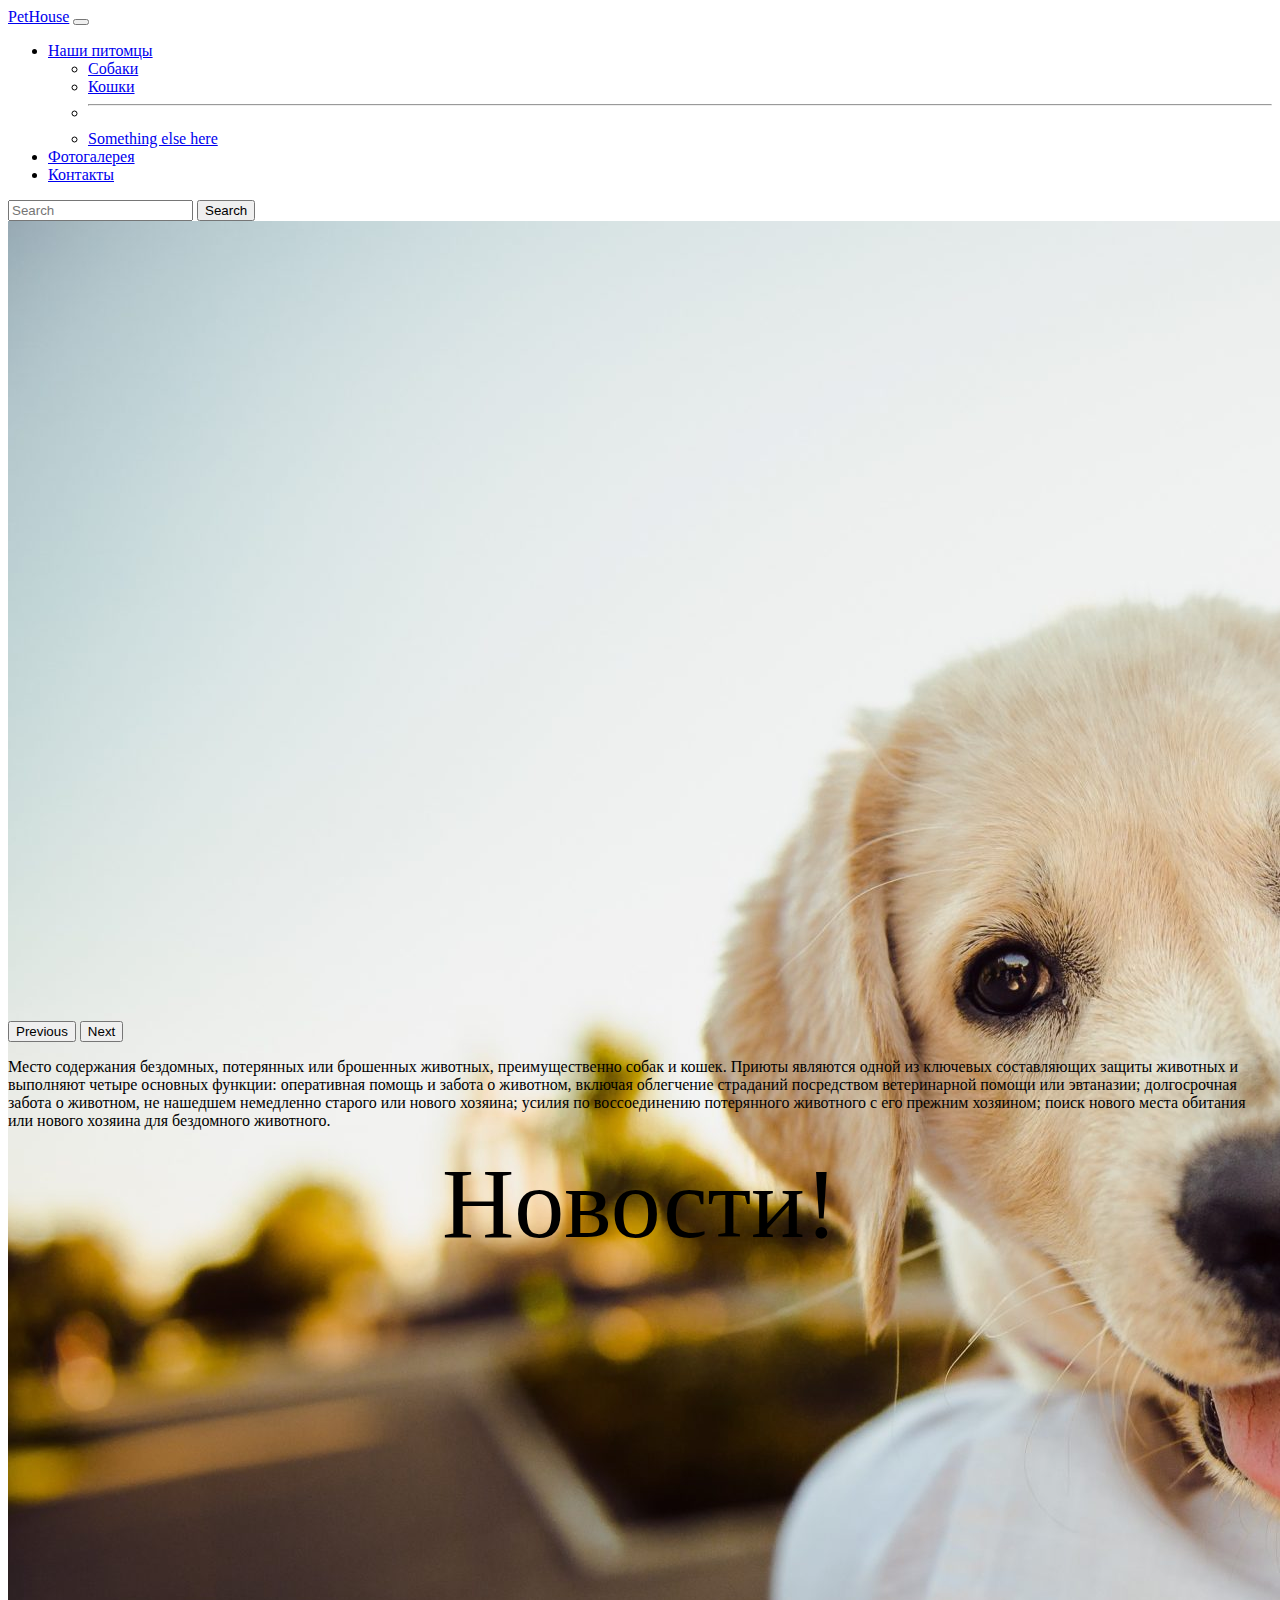
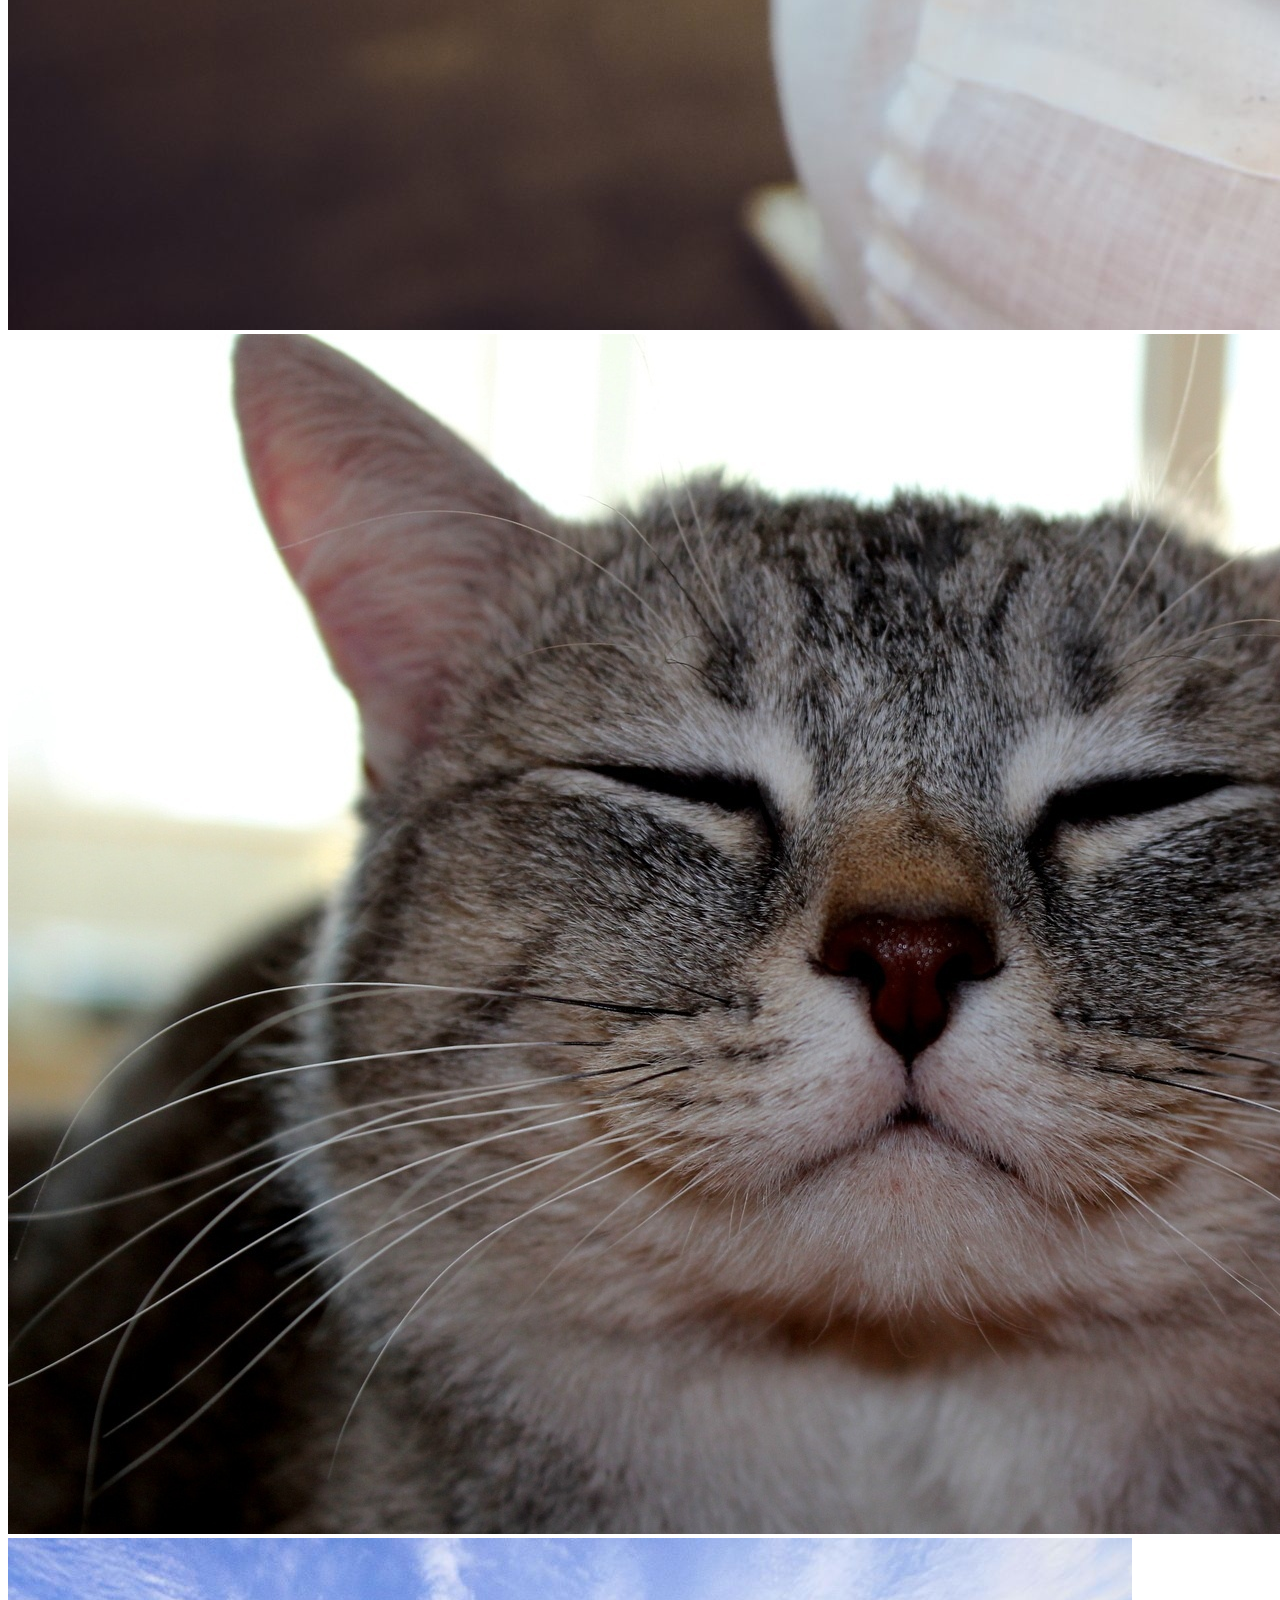
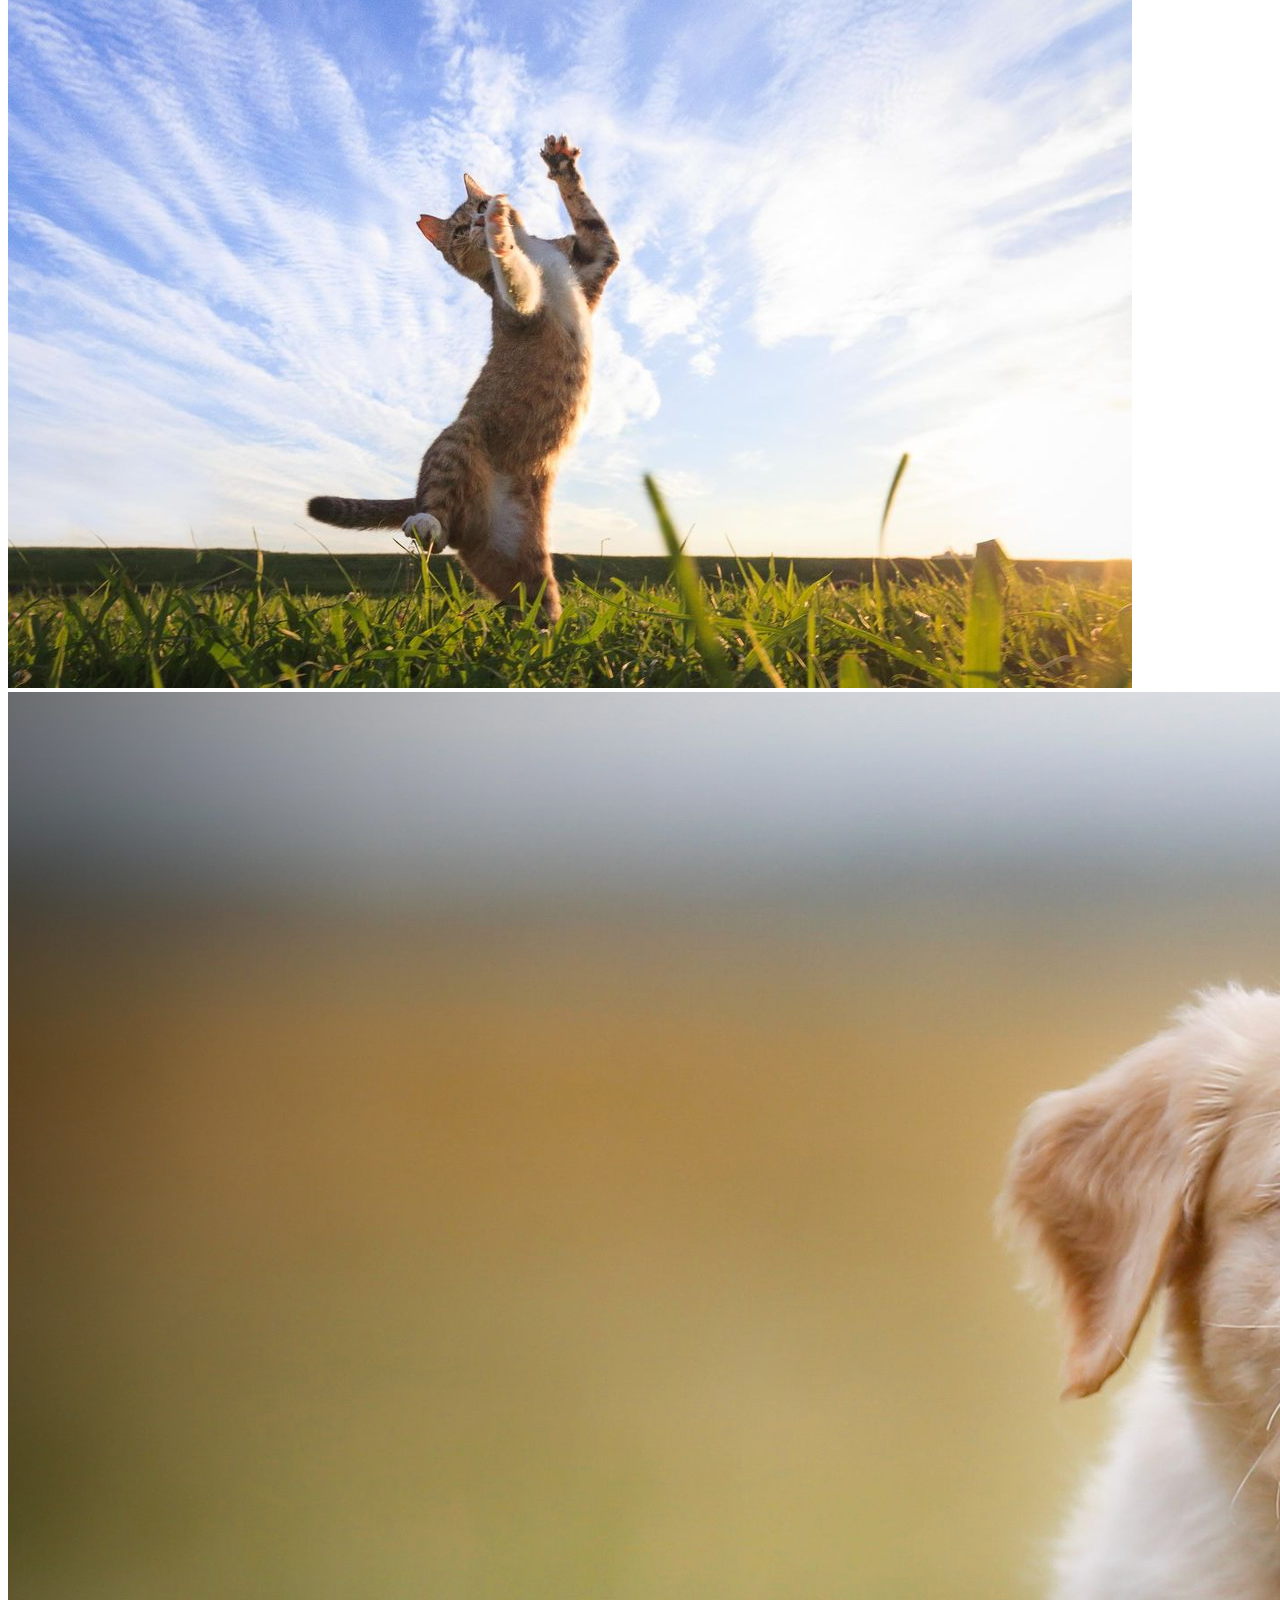
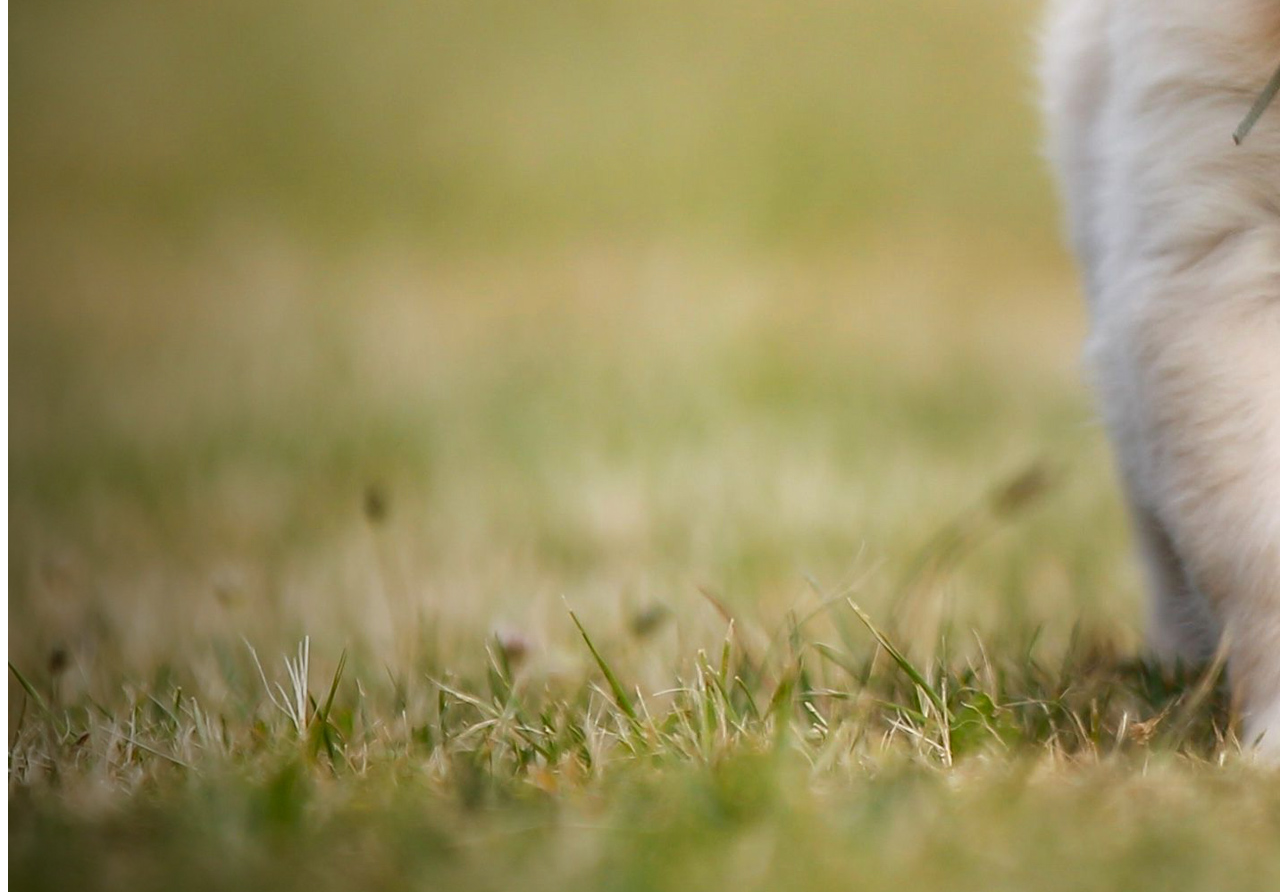
<file: index.html>
<!doctype html>
<html lang="en">
  <head>
    <!-- Required meta tags -->
    <meta charset="utf-8">
    <meta name="viewport" content="width=device-width, initial-scale=1">

    <!-- Bootstrap CSS -->
    <link href="https://cdn.jsdelivr.net/npm/bootstrap@5.1.3/dist/css/bootstrap.min.css" rel="stylesheet" integrity="sha384-1BmE4kWBq78iYhFldvKuhfTAU6auU8tT94WrHftjDbrCEXSU1oBoqyl2QvZ6jIW3" crossorigin="anonymous">
    <link rel="stylesheet" href="css/style.css">
    <title>Hello, world!</title>
  </head>
  <body>
    <div class="container">
        <nav class="navbar navbar-expand-lg navbar-light bg-light">
            <div class="container-fluid">
              <a class="navbar-brand" href="index.html">PetHouse</a>
              <button class="navbar-toggler" type="button" data-bs-toggle="collapse" data-bs-target="#navbarSupportedContent" aria-controls="navbarSupportedContent" aria-expanded="false" aria-label="Toggle navigation">
                <span class="navbar-toggler-icon"></span>
              </button>
              <div class="collapse navbar-collapse" id="navbarSupportedContent">
                <ul class="navbar-nav me-auto mb-2 mb-lg-0">

                    <li class="nav-item dropdown">
                        <a class="nav-link dropdown-toggle" href="#" id="navbarDropdown" role="button" data-bs-toggle="dropdown" aria-expanded="false">
                          Наши питомцы
                        </a>
                        <ul class="dropdown-menu" aria-labelledby="navbarDropdown">
                          <li><a class="dropdown-item" href="dogs.html">Собаки</a></li>
                          <li><a class="dropdown-item" href="cats.html">Кошки</a></li>
                          <li><hr class="dropdown-divider"></li>
                          <li><a class="dropdown-item" href="#">Something else here</a></li>
                        </ul>
                      </li>
                  <li class="nav-item">
                    <a class="nav-link " aria-current="page" href="fotos.html">Фотогалерея</a>
                  </li>
                  <li class="nav-item">
                    <a class="nav-link" href="contact.html">Контакты</a>
                  </li>

                </ul>
                <form class="d-flex">
                  <input class="form-control me-2" type="search" placeholder="Search" aria-label="Search">
                  <button class="btn btn-outline-success" type="submit">Search</button>
                </form>
              </div>
            </div>
          </nav>
    </div>

    <div id="carusel" class="container">
        <div id="carouselExampleControls" class="carousel  slide" data-bs-ride="carousel">
            <div class="carousel-inner col-11 ">
              <div class="carousel-item active carousel">
                <img src="img/banner/1.jpg" class="d-block w-800 h-300 " alt="...">
              </div>
              <div class="carousel-item carousel">
                <img src="img/banner/2.jpg" class="d-block w-800 h-300 " alt="...">
              </div>
              <div class="carousel-item">
                <img src="img/banner/3.jpg" class="d-block w-800 h-300 " alt="...">
              </div>
              <div class="carousel-item">
                <img src="img/4.jpg" class="d-block w-100" alt="...">
              </div>
            </div>
            <button class="carousel-control-prev" type="button" data-bs-target="#carouselExampleControls" data-bs-slide="prev">
              <span class="carousel-control-prev-icon" aria-hidden="true"></span>
              <span class="visually-hidden">Previous</span>
            </button>
            <button class="carousel-control-next" type="button" data-bs-target="#carouselExampleControls" data-bs-slide="next">
              <span class="carousel-control-next-icon" aria-hidden="true"></span>
              <span class="visually-hidden">Next</span>
            </button>
          </div>
    </div>

    <div class="container top5px">
      <div class="row">
        <div class="alert alert-success col-11" role="alert">
          <p>
            Место содержания бездомных, потерянных или брошенных животных, преимущественно собак и кошек.
             Приюты являются одной из ключевых составляющих защиты животных и выполняют четыре основных функции:
              оперативная помощь и забота о животном, включая облегчение страданий посредством ветеринарной помощи или эвтаназии;
               долгосрочная забота о животном, не нашедшем немедленно старого или нового хозяина;
                усилия по воссоединению потерянного животного с его прежним хозяином;
             поиск нового места обитания или нового хозяина для бездомного животного.
          </p>
        </div>
   
      </div>
    </div>
    
    <div class="container">
      <div class="row">
        <div class="alert alert-primary news" role="alert">
          Новости!
        </div>
      </div>
      <div class="row ">
          <div class="player">
              <iframe width="1200" height="315" 
                src="https://www.youtube.com/embed/Bluxbh9CaQ0"
                 title="YouTube video player" frameborder="0" 
                 allow="accelerometer; autoplay; clipboard-write; encrypted-media; gyroscope; picture-in-picture" 
                 allowfullscreen></iframe>
          </div>
      </div>
      <div class="row">

      </div>

    </div>

    <script src="https://cdn.jsdelivr.net/npm/bootstrap@5.1.3/dist/js/bootstrap.bundle.min.js" integrity="sha384-ka7Sk0Gln4gmtz2MlQnikT1wXgYsOg+OMhuP+IlRH9sENBO0LRn5q+8nbTov4+1p" crossorigin="anonymous"></script>

    
  </body>
</html>
</file>
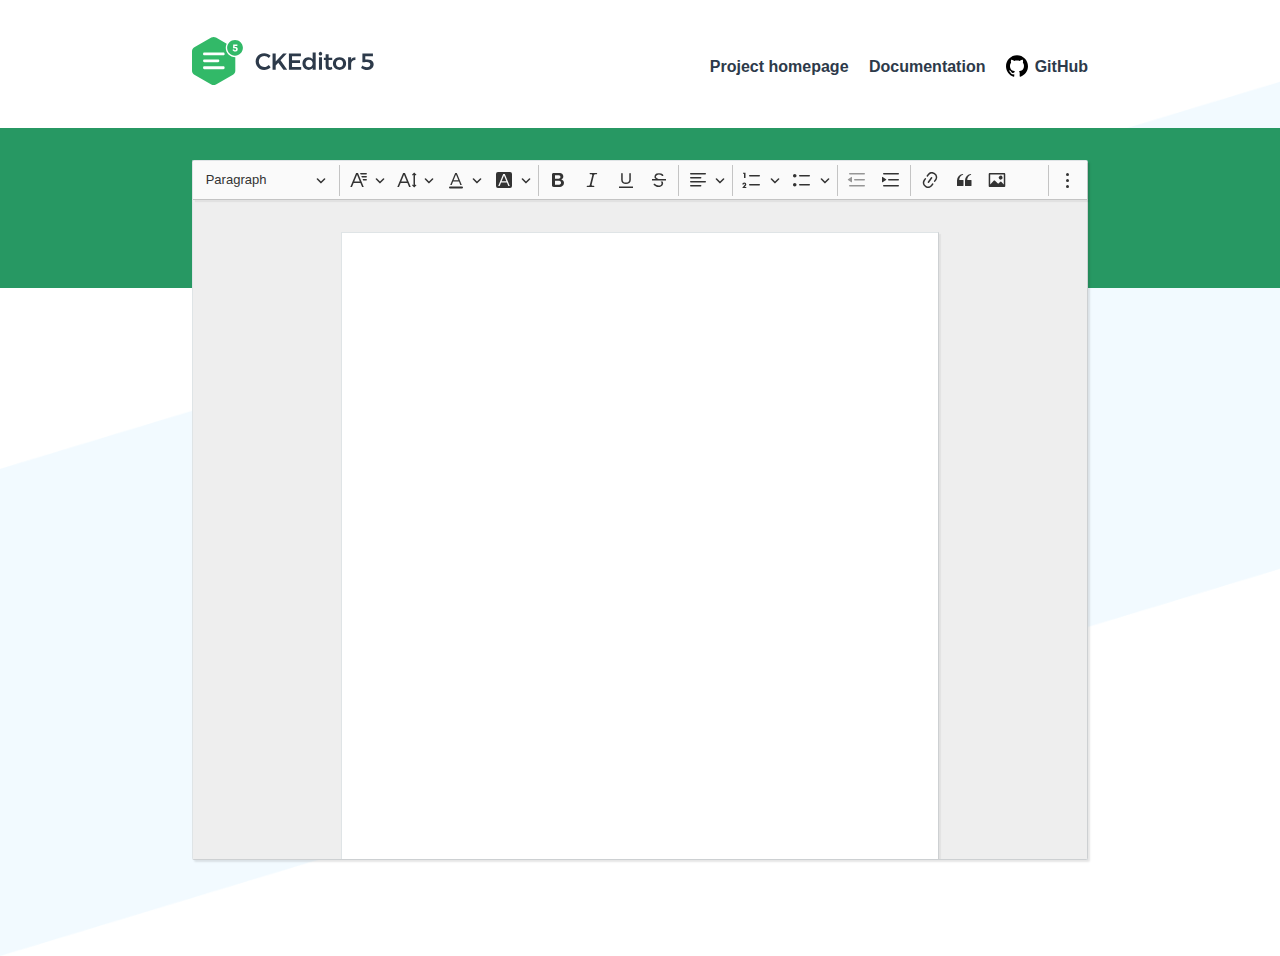
<file: ckeditor5/index.html>
<!DOCTYPE html>
<!--
Copyright (c) 2003-2019, CKSource - Frederico Knabben. All rights reserved.
For licensing, see LICENSE.md or https://ckeditor.com/legal/ckeditor-oss-license
-->
<html lang="en">
<head>
	<meta charset="utf-8">
	<meta name="viewport" content="width=device-width, initial-scale=1.0, maximum-scale=1.0" />
	<link type="text/css" href="sample/css/sample.css" rel="stylesheet" media="screen" />
	<title>CKEditor 5 – document editor build sample</title>
</head>
<body>

<header>
	<div class="centered">
		<h1><a href="https://ckeditor.com/ckeditor-5"><img src="sample/img/logo.svg" alt="CKEditor 5 rich text editor" /></a></h1>

		<input type="checkbox" id="menu-toggle" />
		<label for="menu-toggle"></label>
		  
		<nav>
			<ul>
				<li><a href="https://ckeditor.com/ckeditor-5">Project homepage</a></li>
				<li><a href="https://ckeditor.com/docs/">Documentation</a></li>
				<li><a href="https://github.com/ckeditor/ckeditor5">GitHub</a></li>
			</ul>
		</nav>
	</div>
</header>

<main>
	<div class="message">

	</div>
	<div class="centered">
		<div class="document-editor">
			<div class="toolbar-container"></div>
			<div class="content-container">
				<div id="editor">
					
					
					
				</div>
			</div>
		</div>

		<div id="references">
			

			


		
		</div>
	</div>
</main>


<script src="ckeditor.js"></script>

<script>
	DecoupledEditor
		.create( document.querySelector( '#editor' ), {
			// toolbar: [ 'heading', '|', 'bold', 'italic', 'link' ]
		} )
		.then( editor => {
			const toolbarContainer = document.querySelector( 'main .toolbar-container' );

			toolbarContainer.prepend( editor.ui.view.toolbar.element );

			window.editor = editor;
		} )
		.catch( err => {
			console.error( err.stack );
		} );
</script>

</body>
</html>
</file>
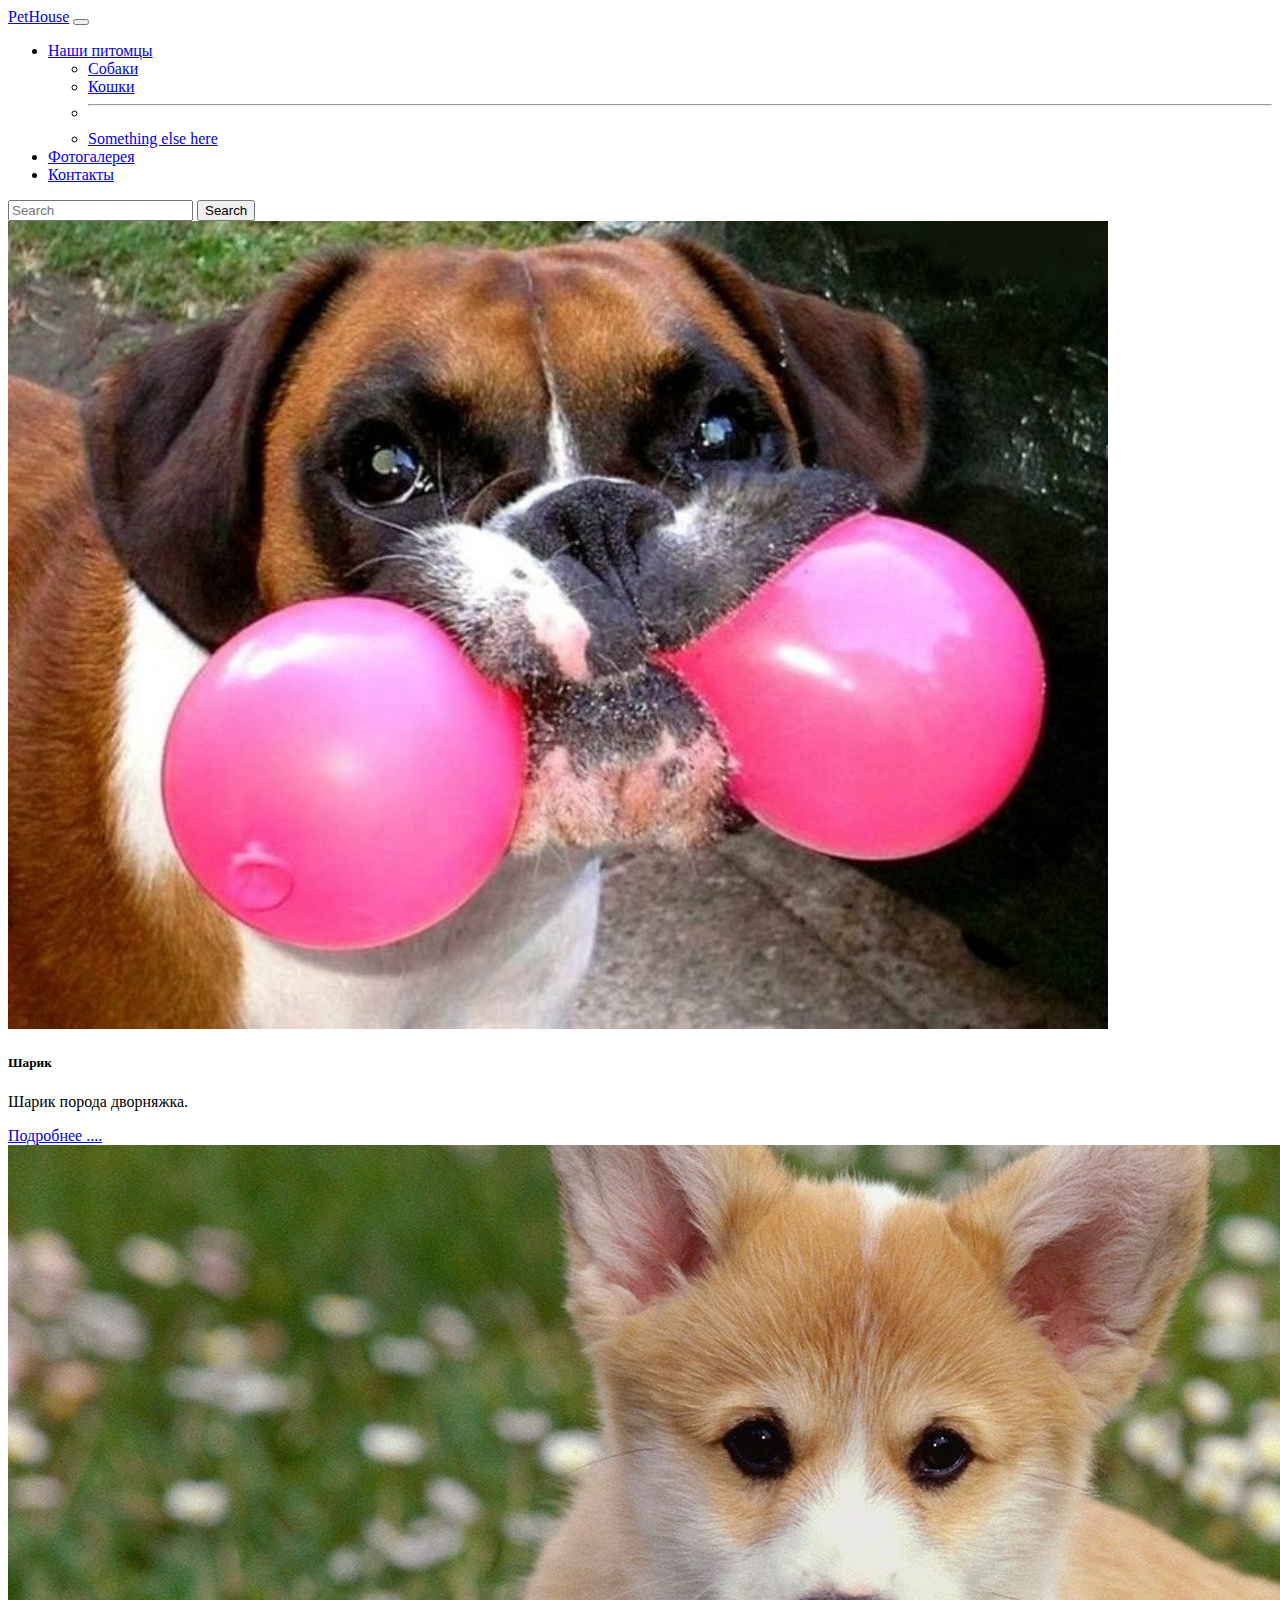
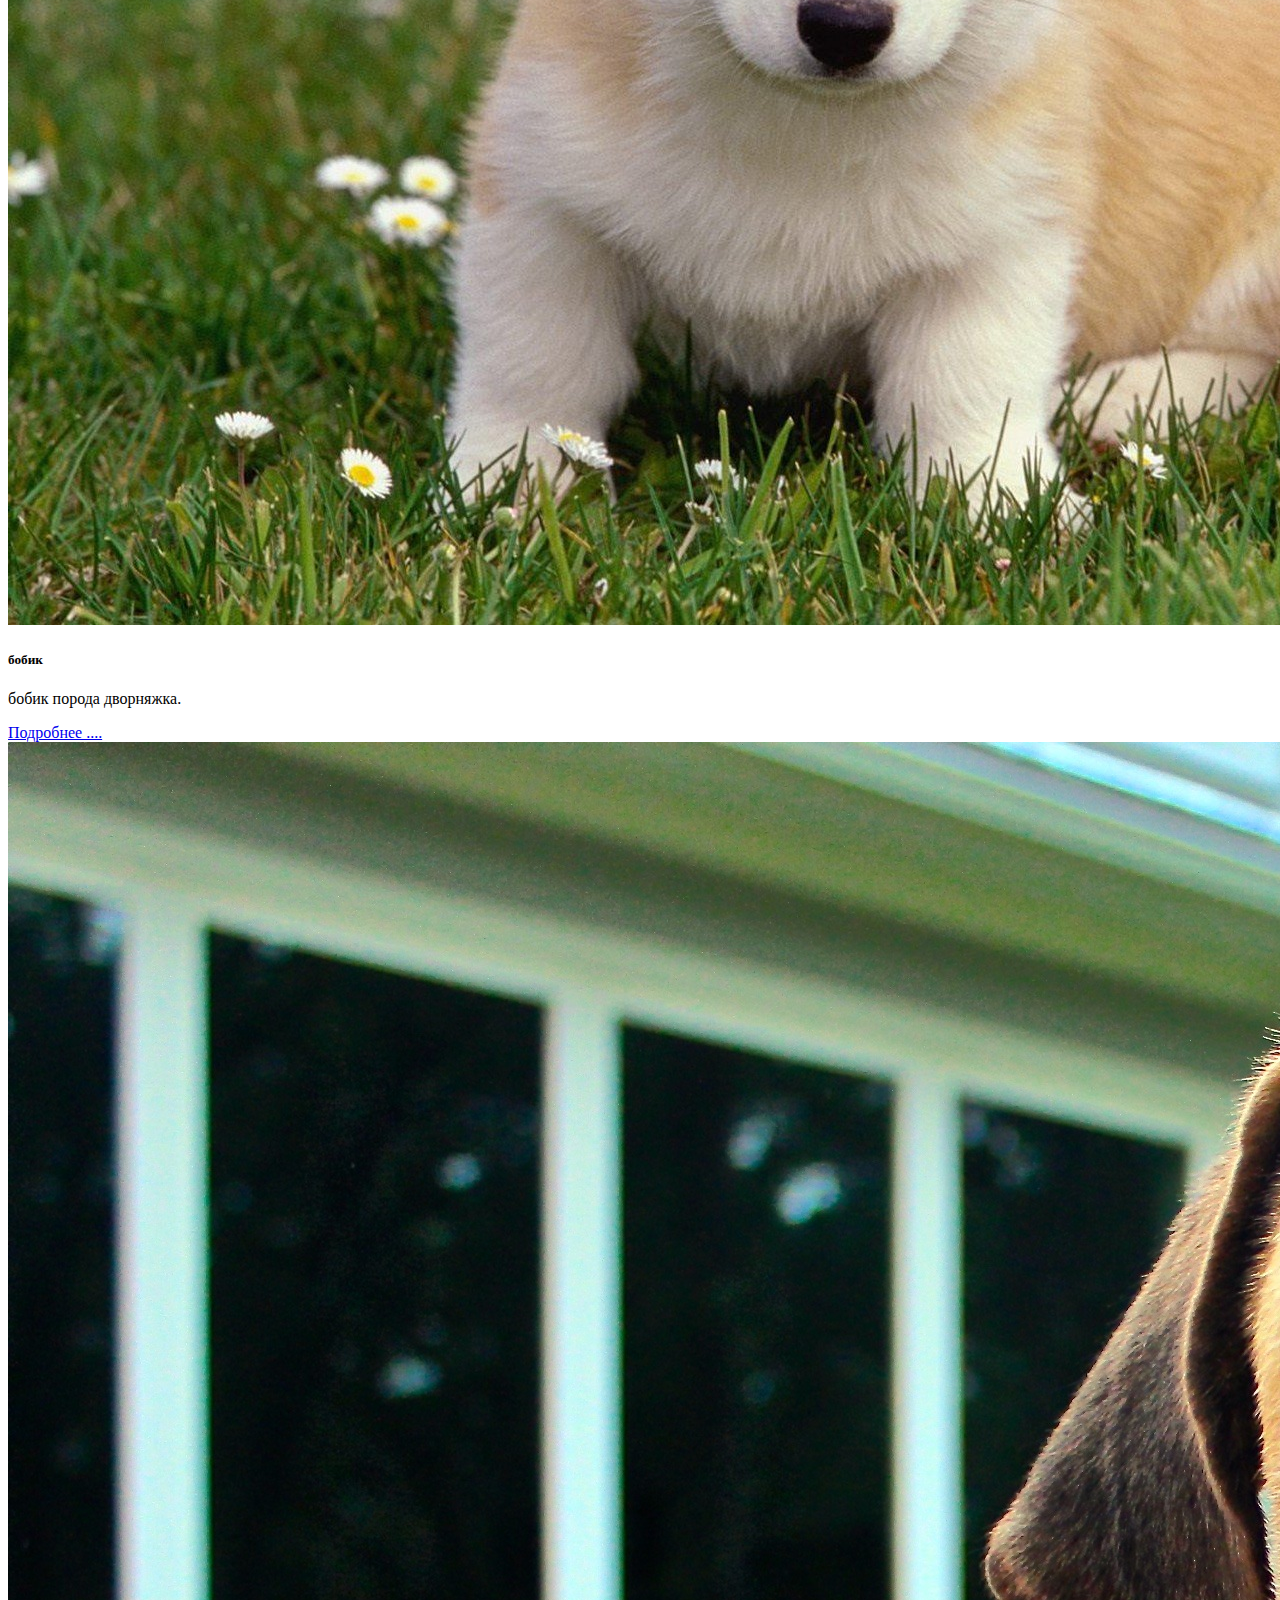
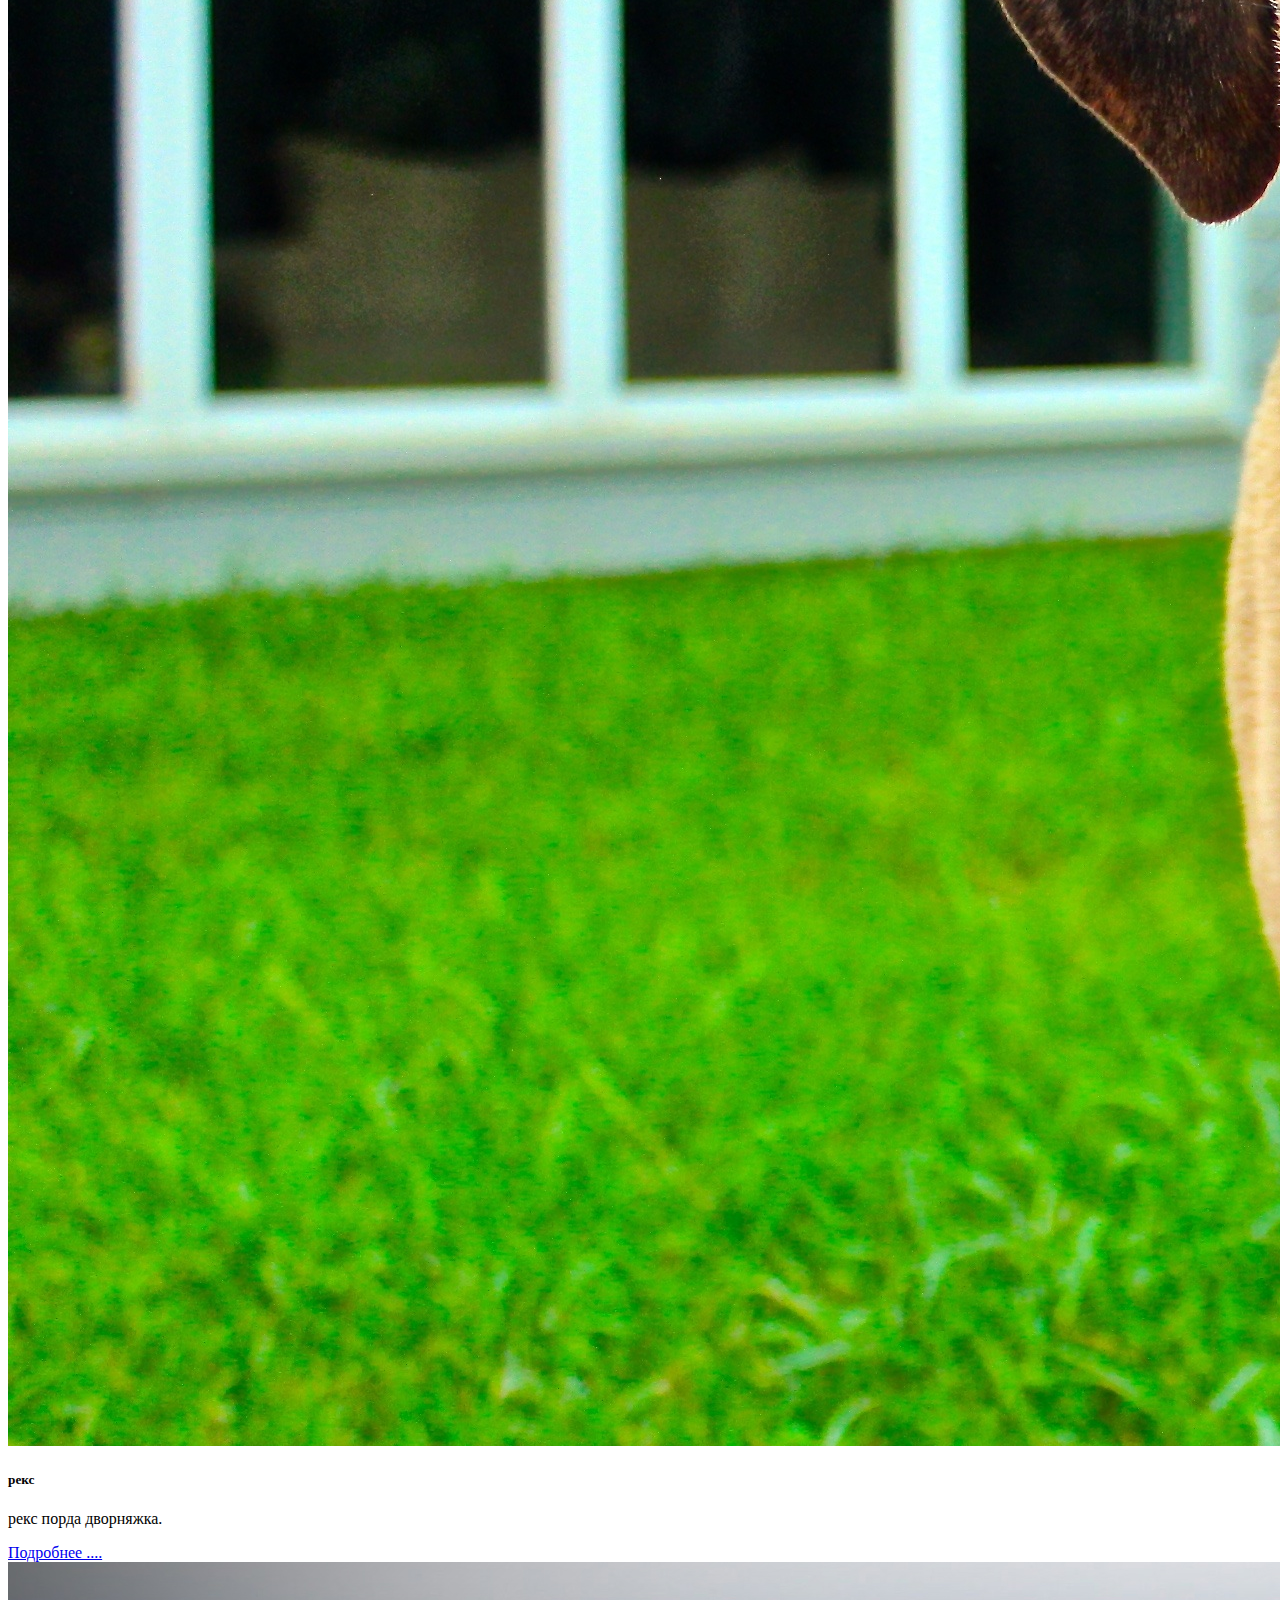
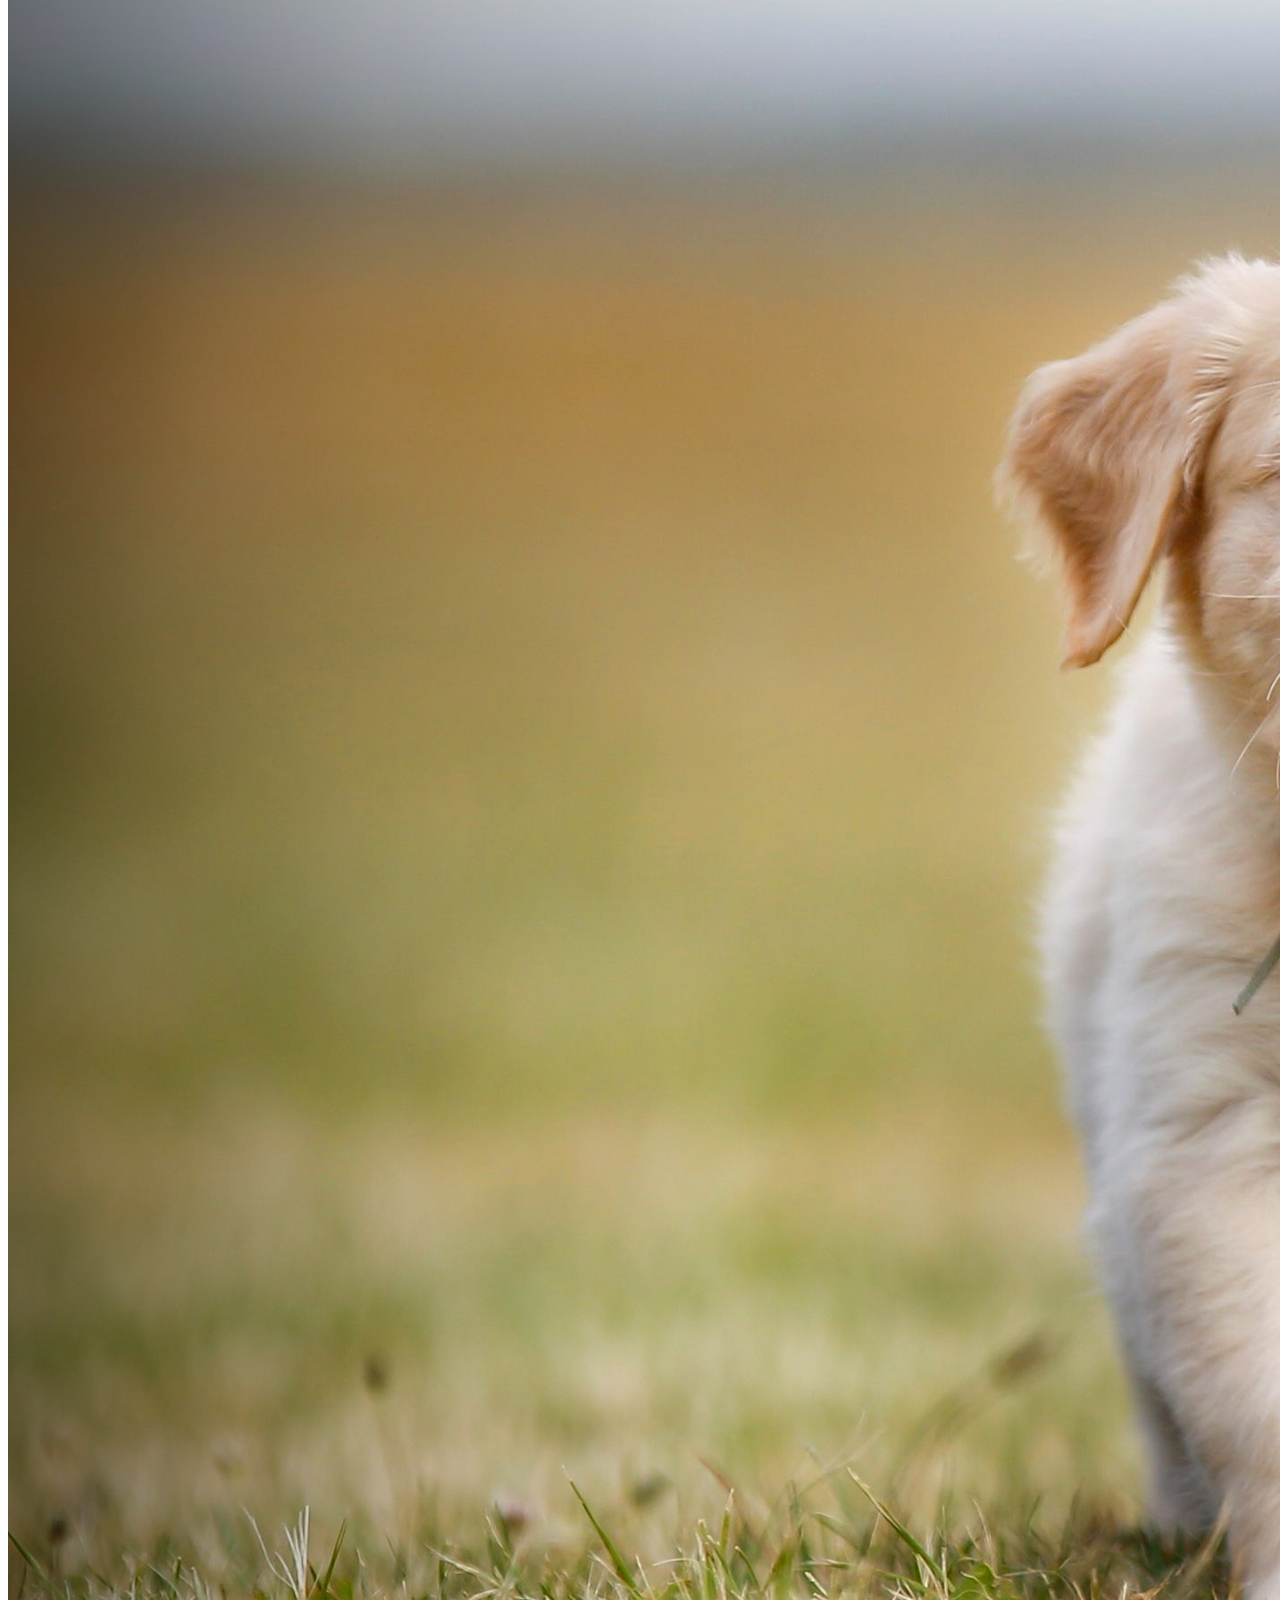
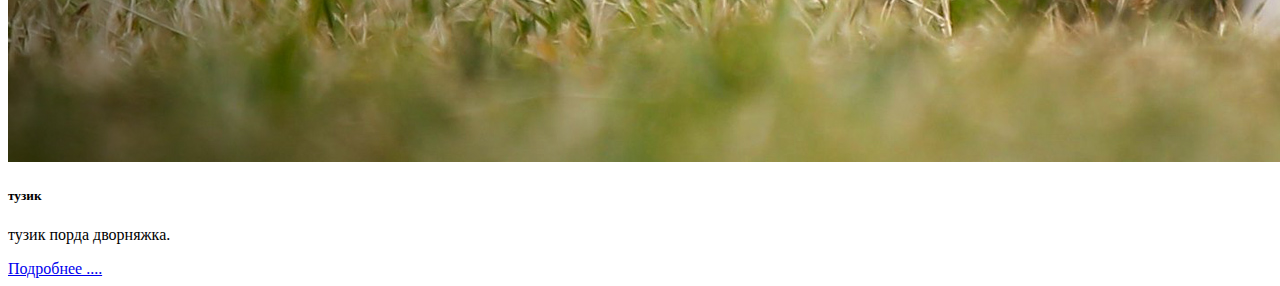
<file: dogs.html>
<!doctype html>
<html lang="en">
  <head>
    <!-- Required meta tags -->
    <meta charset="utf-8">
    <meta name="viewport" content="width=device-width, initial-scale=1">

    <!-- Bootstrap CSS -->
    <link href="https://cdn.jsdelivr.net/npm/bootstrap@5.1.3/dist/css/bootstrap.min.css" rel="stylesheet" integrity="sha384-1BmE4kWBq78iYhFldvKuhfTAU6auU8tT94WrHftjDbrCEXSU1oBoqyl2QvZ6jIW3" crossorigin="anonymous">
    <link rel="stylesheet" href="css/dogs.css">
    <title>Hello, world!</title>
  </head>
  <body>
    <div class="container">
        <nav class="navbar navbar-expand-lg navbar-light bg-light">
            <div class="container-fluid">
              <a class="navbar-brand" href="index.html">PetHouse</a>
              <button class="navbar-toggler" type="button" data-bs-toggle="collapse" data-bs-target="#navbarSupportedContent" aria-controls="navbarSupportedContent" aria-expanded="false" aria-label="Toggle navigation">
                <span class="navbar-toggler-icon"></span>
              </button>
              <div class="collapse navbar-collapse" id="navbarSupportedContent">
                <ul class="navbar-nav me-auto mb-2 mb-lg-0">

                    <li class="nav-item dropdown">
                        <a class="nav-link dropdown-toggle" href="#" id="navbarDropdown" role="button" data-bs-toggle="dropdown" aria-expanded="false">
                          Наши питомцы
                        </a>
                        <ul class="dropdown-menu" aria-labelledby="navbarDropdown">
                          <li><a class="dropdown-item" href="dogs.html">Собаки</a></li>
                          <li><a class="dropdown-item" href="cats.html">Кошки</a></li>
                          <li><hr class="dropdown-divider"></li>
                          <li><a class="dropdown-item" href="#">Something else here</a></li>
                        </ul>
                      </li>
                  <li class="nav-item">
                    <a class="nav-link " aria-current="page" href="fotos.html">Фотогалерея</a>
                  </li>
                  <li class="nav-item">
                    <a class="nav-link" href="contact.html">Контакты</a>
                  </li>

                </ul>
                <form class="d-flex">
                  <input class="form-control me-2" type="search" placeholder="Search" aria-label="Search">
                  <button class="btn btn-outline-success" type="submit">Search</button>
                </form>
              </div>
            </div>
          </nav>

    </div>

<div class="container">
  <div class="card" style="width: 25rem;">
    <img src="img\dogs\sharik\1.jpg" class="card-img-top" alt="...">
    <div class="card-body">
      <h5 class="card-title">Шарик</h5>
      <p class="card-text">Шарик порода дворняжка.</p>
      <a href="dogs/sharik.html" class="btn btn-primary">Подробнее ....</a>
    </div>
  </div>
  <div class="card" style="width: 25rem;">
    <img src="img\1.jpg" class="card-img-top" alt="...">
    <div class="card-body">
      <h5 class="card-title">бобик</h5>
      <p class="card-text">бобик порода дворняжка.</p>
      <a href="dogs/bobik.html" class="btn btn-primary">Подробнее ....</a>
    </div>
  </div>
  <div class="card" style="width:25rem;">
    <img src="img\3.jpg" class="card-img-top" alt="...">
    <div class="card-body">
      <h5 class="card-title">рекс</h5>
      <p class="card-text">рекс порда дворняжка.</p>
      <a href="dogs/reks.html" class="btn btn-primary">Подробнее ....</a>
    </div>
  </div>
  <div class="card" style="width: 25rem;">
    <img src="img\4.jpg" class="card-img-top" alt="...">
    <div class="card-body">
      <h5 class="card-title">тузик</h5>
      <p class="card-text">тузик порда дворняжка.</p>
      <a href="dogs/tusik.html" class="btn btn-primary">Подробнее ....</a>
    </div>
  </div> 
</div>

   
    <script src="https://cdn.jsdelivr.net/npm/bootstrap@5.1.3/dist/js/bootstrap.bundle.min.js" integrity="sha384-ka7Sk0Gln4gmtz2MlQnikT1wXgYsOg+OMhuP+IlRH9sENBO0LRn5q+8nbTov4+1p" crossorigin="anonymous"></script>
  </body>
</html>
</file>
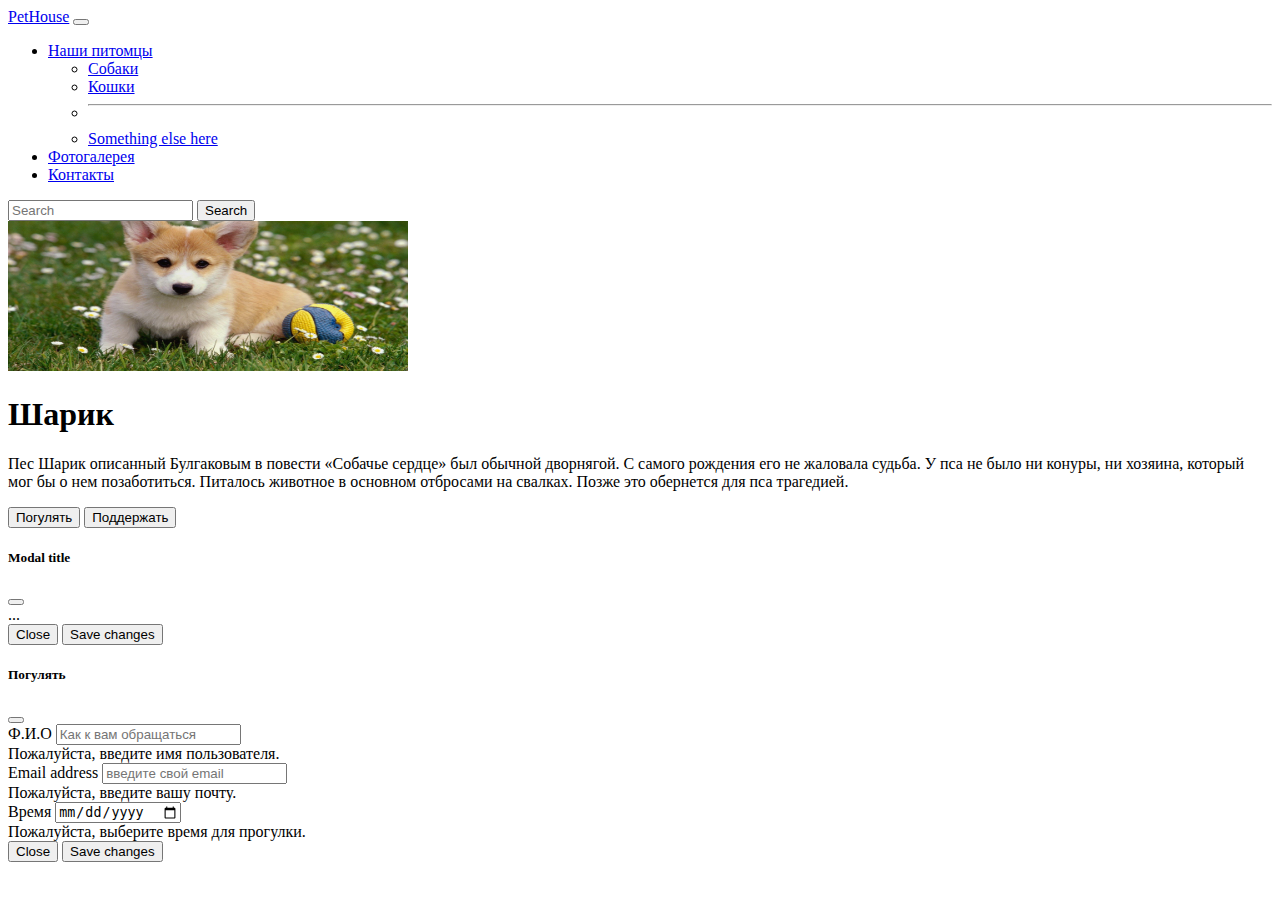
<file: dogs/bobik.html>
<!doctype html>
<html lang="en">
  <head>
    <!-- Required meta tags -->
    <meta charset="utf-8">
    <meta name="viewport" content="width=device-width, initial-scale=1">

    <!-- Bootstrap CSS -->
    <link href="https://cdn.jsdelivr.net/npm/bootstrap@5.1.3/dist/css/bootstrap.min.css" rel="stylesheet" integrity="sha384-1BmE4kWBq78iYhFldvKuhfTAU6auU8tT94WrHftjDbrCEXSU1oBoqyl2QvZ6jIW3" crossorigin="anonymous">
    <link rel="stylesheet" href="../css/dogs.css">
    
    <title>Hello, world!</title>
  </head>
  <body>
    <div class="container">
        <nav class="navbar navbar-expand-lg navbar-light bg-light">
            <div class="container-fluid">
              <a class="navbar-brand" href="../index.html">PetHouse</a>
              <button class="navbar-toggler" type="button" data-bs-toggle="collapse" data-bs-target="#navbarSupportedContent" aria-controls="navbarSupportedContent" aria-expanded="false" aria-label="Toggle navigation">
                <span class="navbar-toggler-icon"></span>
              </button>
              <div class="collapse navbar-collapse" id="navbarSupportedContent">
                <ul class="navbar-nav me-auto mb-2 mb-lg-0">

                    <li class="nav-item dropdown">
                        <a class="nav-link dropdown-toggle" href="#" id="navbarDropdown" role="button" data-bs-toggle="dropdown" aria-expanded="false">
                          Наши питомцы
                        </a>
                        <ul class="dropdown-menu" aria-labelledby="navbarDropdown">
                          <li><a class="dropdown-item" href="../dogs.html">Собаки</a></li>
                          <li><a class="dropdown-item" href="../cats.html">Кошки</a></li>
                          <li><hr class="dropdown-divider"></li>
                          <li><a class="dropdown-item" href="#">Something else here</a></li>
                        </ul>
                      </li>
                  <li class="nav-item">
                    <a class="nav-link " aria-current="page" href="fotos.html">Фотогалерея</a>
                  </li>
                  <li class="nav-item">
                    <a class="nav-link" href="../contact.html">Контакты</a>
                  </li>

                </ul>
                <form class="d-flex">
                  <input class="form-control me-2" type="search" placeholder="Search" aria-label="Search">
                  <button class="btn btn-outline-success" type="submit">Search</button>
                </form>
              </div>
            </div>
          </nav>

    </div>

<div class="container">
    <div class="row">
        <div class="col-4">
          <img class="fotocardDog" src="../img/1.jpg" alt="">
        </div>
        <div class="col-8">
          <h1>Шарик</h1>
          <p>
            Пес Шарик описанный Булгаковым в повести «Собачье сердце» 
            был обычной дворнягой. С самого рождения его не жаловала судьба.
             У пса не было ни конуры, ни хозяина, 
             который мог бы о нем позаботиться. Питалось животное в основном
              отбросами на свалках. Позже это обернется для пса трагедией.
          </p>
        </div>
    </div>

    <div class="row">
      <col-3 class=" colin">
      <button type="button" class="btn btn-primary"  data-bs-toggle="modal" data-bs-target="#Modal1">
        Погулять</button> 
    </col-3>
    <col-3 class="colin">
    <button type="button" class="btn btn-primary" data-bs-toggle="modal" data-bs-target="#Modal2">Поддержать</button>
    </col-3>
    </div>

    <!-- Modal поддержать-->
    <div class="modal fade" id="Modal2" tabindex="-1" aria-labelledby="ModalLabel2" aria-hidden="true">
      <div class="modal-dialog">
        <div class="modal-content">
          <div class="modal-header">
            <h5 class="modal-title" id="exampleModalLabel">Modal title</h5>
            <button type="button" class="btn-close" data-bs-dismiss="modal" aria-label="Close"></button>
          </div>
          <div class="modal-body">
            ...
          </div>
          <div class="modal-footer">
            <button type="button" class="btn btn-secondary" data-bs-dismiss="modal">Close</button>
            <button type="button" class="btn btn-primary">Save changes</button>
          </div>
        </div>
      </div>
    </div>

       <!-- Modal погулять-->
       <div class="modal fade" id="Modal1" tabindex="-1" aria-labelledby="ModalLabel1" aria-hidden="true">
        <div class="modal-dialog">
          <div class="modal-content">
            <div class="modal-header">
              <h5 class="modal-title" id="exampleModalLabel">Погулять</h5>
              <button type="button" class="btn-close" data-bs-dismiss="modal" aria-label="Close"></button>
            </div>
            <form method="post" action="https://yandex.ru">
            <div class="modal-body">
                
                  <div class="mb-3">
                    <label for="exampleFormControlInput1" class="form-label">Ф.И.О</label>
                    <input type="text" class="form-control" id="fio" required placeholder="Как к вам обращаться">
                    <div class="invalid-feedback">
                      Пожалуйста, введите имя пользователя.
                    </div>
                  </div>

                  <div class="mb-3">
                    <label for="exampleFormControlInput1" class="form-label">Email address</label>
                    <input type="email" class="form-control" id="useremail" placeholder="введите свой email">
                    <div class="invalid-feedback">
                      Пожалуйста, введите вашу почту.
                    </div>
                  </div>

                  <div class="mb-3">
                    <label for="exampleFormControlInput1" class="form-label">Время</label>
                    <input type="date" class="form-control" id="usertime">
                    <div class="invalid-feedback">
                      Пожалуйста, выберите время для прогулки.
                    </div>
                  </div>             

            </div>
            <div class="modal-footer">
              <button type="button" class="btn btn-secondary" data-bs-dismiss="modal">Close</button>
              <button type="submit" class="btn btn-primary">Save changes</button>
            </div>
          </form>
          </div>
        </div>
      </div>
</div>





   
    <script src="https://cdn.jsdelivr.net/npm/bootstrap@5.1.3/dist/js/bootstrap.bundle.min.js" integrity="sha384-ka7Sk0Gln4gmtz2MlQnikT1wXgYsOg+OMhuP+IlRH9sENBO0LRn5q+8nbTov4+1p" crossorigin="anonymous"></script>
  </body>
</html>
</file>
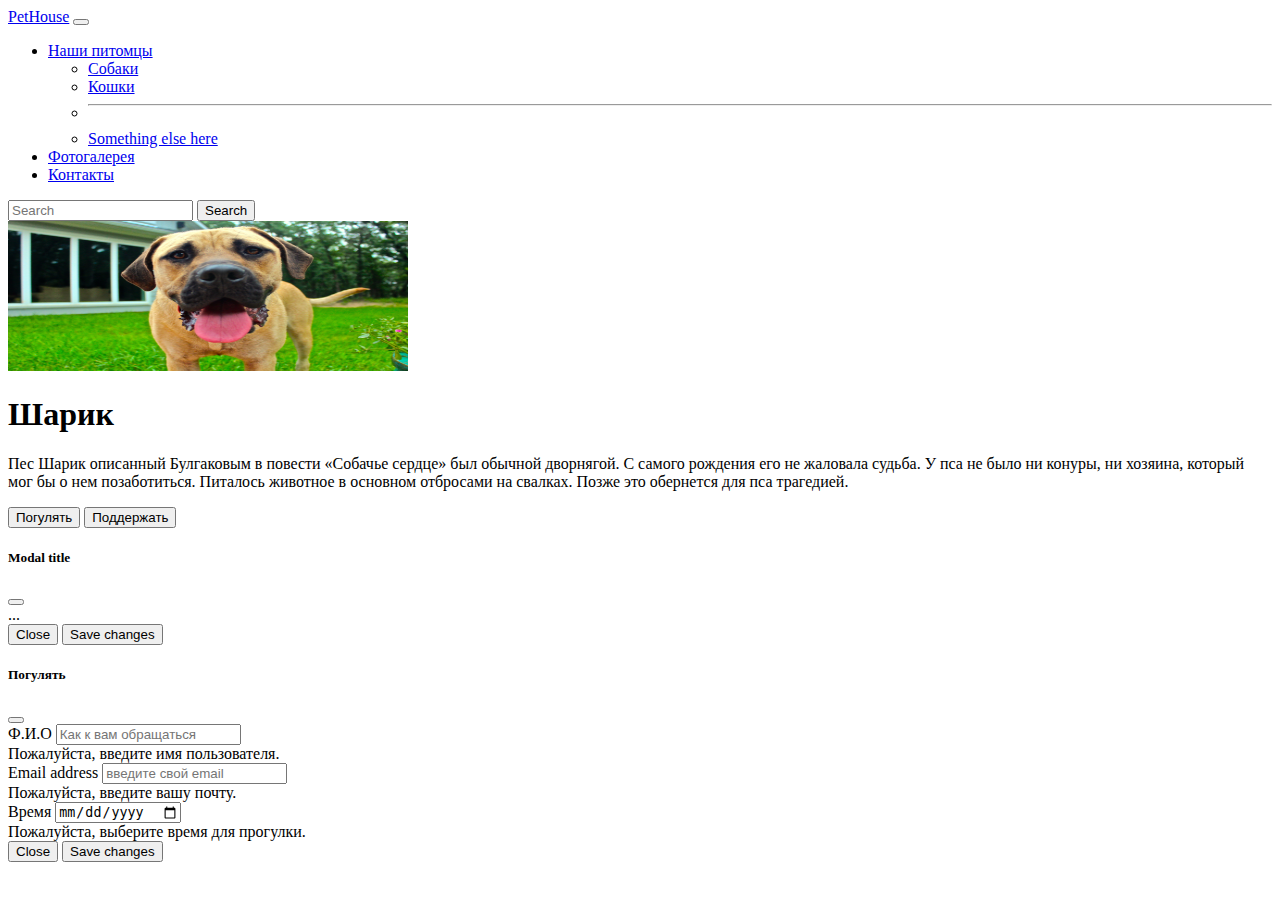
<file: dogs/reks.html>
<!doctype html>
<html lang="en">
  <head>
    <!-- Required meta tags -->
    <meta charset="utf-8">
    <meta name="viewport" content="width=device-width, initial-scale=1">

    <!-- Bootstrap CSS -->
    <link href="https://cdn.jsdelivr.net/npm/bootstrap@5.1.3/dist/css/bootstrap.min.css" rel="stylesheet" integrity="sha384-1BmE4kWBq78iYhFldvKuhfTAU6auU8tT94WrHftjDbrCEXSU1oBoqyl2QvZ6jIW3" crossorigin="anonymous">
    <link rel="stylesheet" href="../css/dogs.css">
    
    <title>Hello, world!</title>
  </head>
  <body>
    <div class="container">
        <nav class="navbar navbar-expand-lg navbar-light bg-light">
            <div class="container-fluid">
              <a class="navbar-brand" href="../index.html">PetHouse</a>
              <button class="navbar-toggler" type="button" data-bs-toggle="collapse" data-bs-target="#navbarSupportedContent" aria-controls="navbarSupportedContent" aria-expanded="false" aria-label="Toggle navigation">
                <span class="navbar-toggler-icon"></span>
              </button>
              <div class="collapse navbar-collapse" id="navbarSupportedContent">
                <ul class="navbar-nav me-auto mb-2 mb-lg-0">

                    <li class="nav-item dropdown">
                        <a class="nav-link dropdown-toggle" href="#" id="navbarDropdown" role="button" data-bs-toggle="dropdown" aria-expanded="false">
                          Наши питомцы
                        </a>
                        <ul class="dropdown-menu" aria-labelledby="navbarDropdown">
                          <li><a class="dropdown-item" href="../dogs.html">Собаки</a></li>
                          <li><a class="dropdown-item" href="../cats.html">Кошки</a></li>
                          <li><hr class="dropdown-divider"></li>
                          <li><a class="dropdown-item" href="#">Something else here</a></li>
                        </ul>
                      </li>
                  <li class="nav-item">
                    <a class="nav-link " aria-current="page" href="fotos.html">Фотогалерея</a>
                  </li>
                  <li class="nav-item">
                    <a class="nav-link" href="../contact.html">Контакты</a>
                  </li>

                </ul>
                <form class="d-flex">
                  <input class="form-control me-2" type="search" placeholder="Search" aria-label="Search">
                  <button class="btn btn-outline-success" type="submit">Search</button>
                </form>
              </div>
            </div>
          </nav>

    </div>

<div class="container">
    <div class="row">
        <div class="col-4">
          <img class="fotocardDog" src="../img/3.jpg" alt="">
        </div>
        <div class="col-8">
          <h1>Шарик</h1>
          <p>
            Пес Шарик описанный Булгаковым в повести «Собачье сердце» 
            был обычной дворнягой. С самого рождения его не жаловала судьба.
             У пса не было ни конуры, ни хозяина, 
             который мог бы о нем позаботиться. Питалось животное в основном
              отбросами на свалках. Позже это обернется для пса трагедией.
          </p>
        </div>
    </div>

    <div class="row">
      <col-3 class=" colin">
      <button type="button" class="btn btn-primary"  data-bs-toggle="modal" data-bs-target="#Modal1">
        Погулять</button> 
    </col-3>
    <col-3 class="colin">
    <button type="button" class="btn btn-primary" data-bs-toggle="modal" data-bs-target="#Modal2">Поддержать</button>
    </col-3>
    </div>

    <!-- Modal поддержать-->
    <div class="modal fade" id="Modal2" tabindex="-1" aria-labelledby="ModalLabel2" aria-hidden="true">
      <div class="modal-dialog">
        <div class="modal-content">
          <div class="modal-header">
            <h5 class="modal-title" id="exampleModalLabel">Modal title</h5>
            <button type="button" class="btn-close" data-bs-dismiss="modal" aria-label="Close"></button>
          </div>
          <div class="modal-body">
            ...
          </div>
          <div class="modal-footer">
            <button type="button" class="btn btn-secondary" data-bs-dismiss="modal">Close</button>
            <button type="button" class="btn btn-primary">Save changes</button>
          </div>
        </div>
      </div>
    </div>

       <!-- Modal погулять-->
       <div class="modal fade" id="Modal1" tabindex="-1" aria-labelledby="ModalLabel1" aria-hidden="true">
        <div class="modal-dialog">
          <div class="modal-content">
            <div class="modal-header">
              <h5 class="modal-title" id="exampleModalLabel">Погулять</h5>
              <button type="button" class="btn-close" data-bs-dismiss="modal" aria-label="Close"></button>
            </div>
            <form method="post" action="https://yandex.ru">
            <div class="modal-body">
                
                  <div class="mb-3">
                    <label for="exampleFormControlInput1" class="form-label">Ф.И.О</label>
                    <input type="text" class="form-control" id="fio" required placeholder="Как к вам обращаться">
                    <div class="invalid-feedback">
                      Пожалуйста, введите имя пользователя.
                    </div>
                  </div>

                  <div class="mb-3">
                    <label for="exampleFormControlInput1" class="form-label">Email address</label>
                    <input type="email" class="form-control" id="useremail" placeholder="введите свой email">
                    <div class="invalid-feedback">
                      Пожалуйста, введите вашу почту.
                    </div>
                  </div>

                  <div class="mb-3">
                    <label for="exampleFormControlInput1" class="form-label">Время</label>
                    <input type="date" class="form-control" id="usertime">
                    <div class="invalid-feedback">
                      Пожалуйста, выберите время для прогулки.
                    </div>
                  </div>             

            </div>
            <div class="modal-footer">
              <button type="button" class="btn btn-secondary" data-bs-dismiss="modal">Close</button>
              <button type="submit" class="btn btn-primary">Save changes</button>
            </div>
          </form>
          </div>
        </div>
      </div>
</div>





   
    <script src="https://cdn.jsdelivr.net/npm/bootstrap@5.1.3/dist/js/bootstrap.bundle.min.js" integrity="sha384-ka7Sk0Gln4gmtz2MlQnikT1wXgYsOg+OMhuP+IlRH9sENBO0LRn5q+8nbTov4+1p" crossorigin="anonymous"></script>
  </body>
</html>
</file>
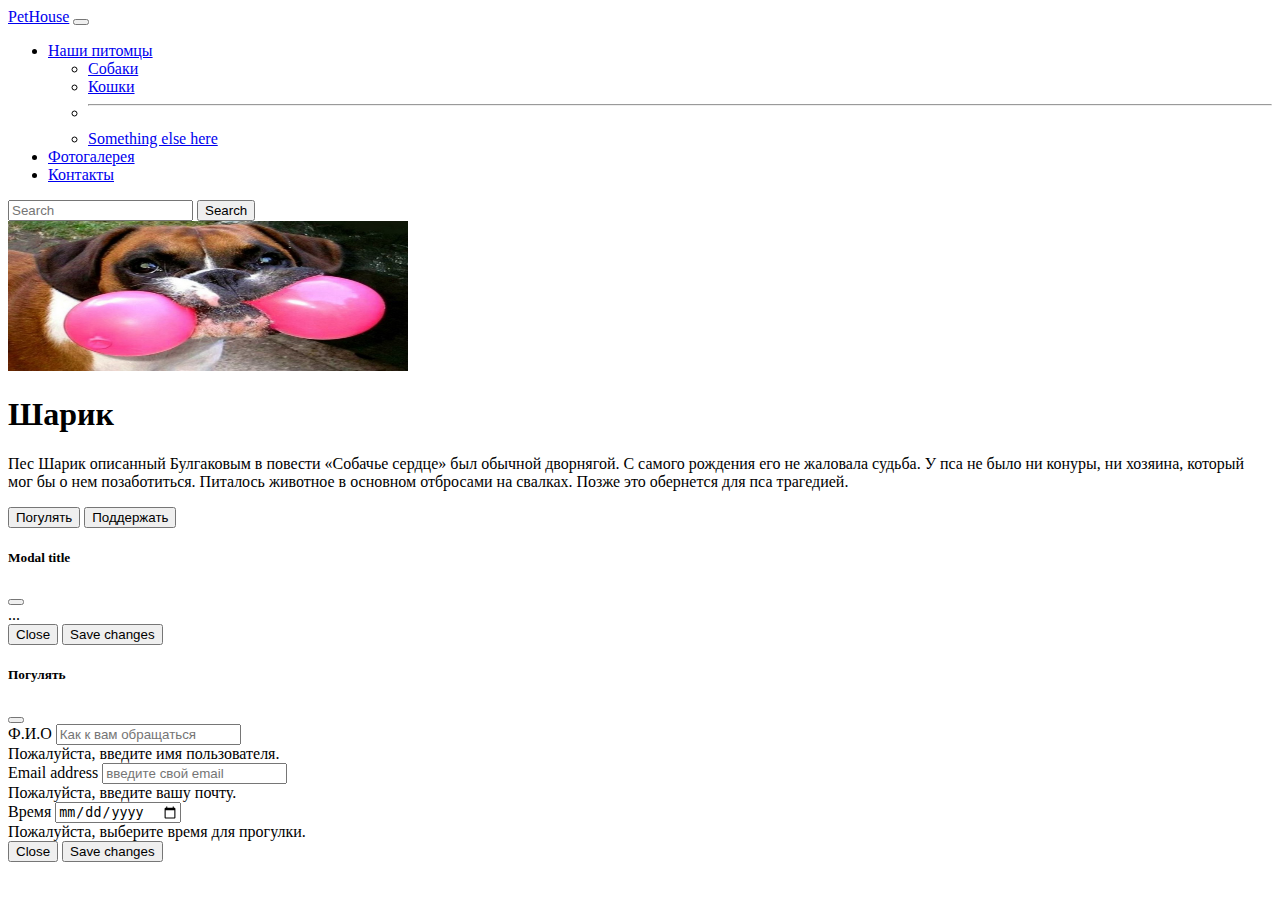
<file: dogs/sharik.html>
<!doctype html>
<html lang="en">
  <head>
    <!-- Required meta tags -->
    <meta charset="utf-8">
    <meta name="viewport" content="width=device-width, initial-scale=1">

    <!-- Bootstrap CSS -->
    <link href="https://cdn.jsdelivr.net/npm/bootstrap@5.1.3/dist/css/bootstrap.min.css" rel="stylesheet" integrity="sha384-1BmE4kWBq78iYhFldvKuhfTAU6auU8tT94WrHftjDbrCEXSU1oBoqyl2QvZ6jIW3" crossorigin="anonymous">
    <link rel="stylesheet" href="../css/dogs.css">
    
    <title>Hello, world!</title>
  </head>
  <body>
    <div class="container">
        <nav class="navbar navbar-expand-lg navbar-light bg-light">
            <div class="container-fluid">
              <a class="navbar-brand" href="../index.html">PetHouse</a>
              <button class="navbar-toggler" type="button" data-bs-toggle="collapse" data-bs-target="#navbarSupportedContent" aria-controls="navbarSupportedContent" aria-expanded="false" aria-label="Toggle navigation">
                <span class="navbar-toggler-icon"></span>
              </button>
              <div class="collapse navbar-collapse" id="navbarSupportedContent">
                <ul class="navbar-nav me-auto mb-2 mb-lg-0">

                    <li class="nav-item dropdown">
                        <a class="nav-link dropdown-toggle" href="#" id="navbarDropdown" role="button" data-bs-toggle="dropdown" aria-expanded="false">
                          Наши питомцы
                        </a>
                        <ul class="dropdown-menu" aria-labelledby="navbarDropdown">
                          <li><a class="dropdown-item" href="../dogs.html">Собаки</a></li>
                          <li><a class="dropdown-item" href="../cats.html">Кошки</a></li>
                          <li><hr class="dropdown-divider"></li>
                          <li><a class="dropdown-item" href="#">Something else here</a></li>
                        </ul>
                      </li>
                  <li class="nav-item">
                    <a class="nav-link " aria-current="page" href="fotos.html">Фотогалерея</a>
                  </li>
                  <li class="nav-item">
                    <a class="nav-link" href="../contact.html">Контакты</a>
                  </li>

                </ul>
                <form class="d-flex">
                  <input class="form-control me-2" type="search" placeholder="Search" aria-label="Search">
                  <button class="btn btn-outline-success" type="submit">Search</button>
                </form>
              </div>
            </div>
          </nav>

    </div>

<div class="container">
    <div class="row">
        <div class="col-4">
          <img class="fotocardDog" src="../img/dogs/sharik/1.jpg" alt="">
        </div>
        <div class="col-8">
          <h1>Шарик</h1>
          <p>
            Пес Шарик описанный Булгаковым в повести «Собачье сердце» 
            был обычной дворнягой. С самого рождения его не жаловала судьба.
             У пса не было ни конуры, ни хозяина, 
             который мог бы о нем позаботиться. Питалось животное в основном
              отбросами на свалках. Позже это обернется для пса трагедией.
          </p>
        </div>
    </div>

    <div class="row">
      <col-3 class=" colin">
      <button type="button" class="btn btn-primary"  data-bs-toggle="modal" data-bs-target="#Modal1">
        Погулять</button> 
    </col-3>
    <col-3 class="colin">
    <button type="button" class="btn btn-primary" data-bs-toggle="modal" data-bs-target="#Modal2">Поддержать</button>
    </col-3>
    </div>

    <!-- Modal поддержать-->
    <div class="modal fade" id="Modal2" tabindex="-1" aria-labelledby="ModalLabel2" aria-hidden="true">
      <div class="modal-dialog">
        <div class="modal-content">
          <div class="modal-header">
            <h5 class="modal-title" id="exampleModalLabel">Modal title</h5>
            <button type="button" class="btn-close" data-bs-dismiss="modal" aria-label="Close"></button>
          </div>
          <div class="modal-body">
            ...
          </div>
          <div class="modal-footer">
            <button type="button" class="btn btn-secondary" data-bs-dismiss="modal">Close</button>
            <button type="button" class="btn btn-primary">Save changes</button>
          </div>
        </div>
      </div>
    </div>

       <!-- Modal погулять-->
       <div class="modal fade" id="Modal1" tabindex="-1" aria-labelledby="ModalLabel1" aria-hidden="true">
        <div class="modal-dialog">
          <div class="modal-content">
            <div class="modal-header">
              <h5 class="modal-title" id="exampleModalLabel">Погулять</h5>
              <button type="button" class="btn-close" data-bs-dismiss="modal" aria-label="Close"></button>
            </div>
            <form method="post" action="https://yandex.ru">
            <div class="modal-body">
                
                  <div class="mb-3">
                    <label for="exampleFormControlInput1" class="form-label">Ф.И.О</label>
                    <input type="text" class="form-control" id="fio" required placeholder="Как к вам обращаться">
                    <div class="invalid-feedback">
                      Пожалуйста, введите имя пользователя.
                    </div>
                  </div>

                  <div class="mb-3">
                    <label for="exampleFormControlInput1" class="form-label">Email address</label>
                    <input type="email" class="form-control" id="useremail" placeholder="введите свой email">
                    <div class="invalid-feedback">
                      Пожалуйста, введите вашу почту.
                    </div>
                  </div>

                  <div class="mb-3">
                    <label for="exampleFormControlInput1" class="form-label">Время</label>
                    <input type="date" class="form-control" id="usertime">
                    <div class="invalid-feedback">
                      Пожалуйста, выберите время для прогулки.
                    </div>
                  </div>             

            </div>
            <div class="modal-footer">
              <button type="button" class="btn btn-secondary" data-bs-dismiss="modal">Close</button>
              <button type="submit" class="btn btn-primary">Save changes</button>
            </div>
          </form>
          </div>
        </div>
      </div>
</div>





   
    <script src="https://cdn.jsdelivr.net/npm/bootstrap@5.1.3/dist/js/bootstrap.bundle.min.js" integrity="sha384-ka7Sk0Gln4gmtz2MlQnikT1wXgYsOg+OMhuP+IlRH9sENBO0LRn5q+8nbTov4+1p" crossorigin="anonymous"></script>
  </body>
</html>
</file>
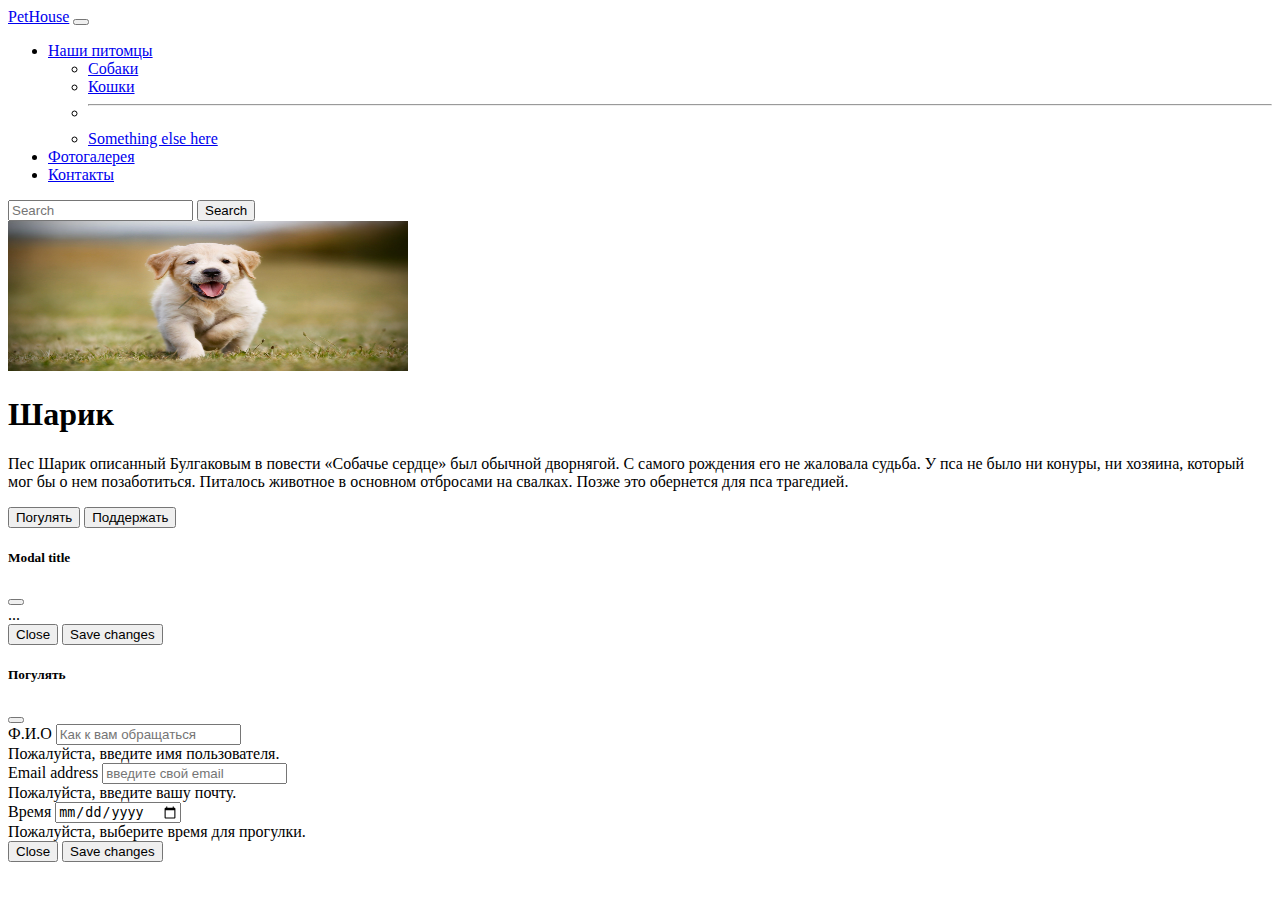
<file: dogs/tusik.html>
<!doctype html>
<html lang="en">
  <head>
    <!-- Required meta tags -->
    <meta charset="utf-8">
    <meta name="viewport" content="width=device-width, initial-scale=1">

    <!-- Bootstrap CSS -->
    <link href="https://cdn.jsdelivr.net/npm/bootstrap@5.1.3/dist/css/bootstrap.min.css" rel="stylesheet" integrity="sha384-1BmE4kWBq78iYhFldvKuhfTAU6auU8tT94WrHftjDbrCEXSU1oBoqyl2QvZ6jIW3" crossorigin="anonymous">
    <link rel="stylesheet" href="../css/dogs.css">
    
    <title>Hello, world!</title>
  </head>
  <body>
    <div class="container">
        <nav class="navbar navbar-expand-lg navbar-light bg-light">
            <div class="container-fluid">
              <a class="navbar-brand" href="../index.html">PetHouse</a>
              <button class="navbar-toggler" type="button" data-bs-toggle="collapse" data-bs-target="#navbarSupportedContent" aria-controls="navbarSupportedContent" aria-expanded="false" aria-label="Toggle navigation">
                <span class="navbar-toggler-icon"></span>
              </button>
              <div class="collapse navbar-collapse" id="navbarSupportedContent">
                <ul class="navbar-nav me-auto mb-2 mb-lg-0">

                    <li class="nav-item dropdown">
                        <a class="nav-link dropdown-toggle" href="#" id="navbarDropdown" role="button" data-bs-toggle="dropdown" aria-expanded="false">
                          Наши питомцы
                        </a>
                        <ul class="dropdown-menu" aria-labelledby="navbarDropdown">
                          <li><a class="dropdown-item" href="../dogs.html">Собаки</a></li>
                          <li><a class="dropdown-item" href="../cats.html">Кошки</a></li>
                          <li><hr class="dropdown-divider"></li>
                          <li><a class="dropdown-item" href="#">Something else here</a></li>
                        </ul>
                      </li>
                  <li class="nav-item">
                    <a class="nav-link " aria-current="page" href="fotos.html">Фотогалерея</a>
                  </li>
                  <li class="nav-item">
                    <a class="nav-link" href="../contact.html">Контакты</a>
                  </li>

                </ul>
                <form class="d-flex">
                  <input class="form-control me-2" type="search" placeholder="Search" aria-label="Search">
                  <button class="btn btn-outline-success" type="submit">Search</button>
                </form>
              </div>
            </div>
          </nav>

    </div>

<div class="container">
    <div class="row">
        <div class="col-4">
          <img class="fotocardDog" src="../img/4.jpg" alt="">
        </div>
        <div class="col-8">
          <h1>Шарик</h1>
          <p>
            Пес Шарик описанный Булгаковым в повести «Собачье сердце» 
            был обычной дворнягой. С самого рождения его не жаловала судьба.
             У пса не было ни конуры, ни хозяина, 
             который мог бы о нем позаботиться. Питалось животное в основном
              отбросами на свалках. Позже это обернется для пса трагедией.
          </p>
        </div>
    </div>

    <div class="row">
      <col-3 class=" colin">
      <button type="button" class="btn btn-primary"  data-bs-toggle="modal" data-bs-target="#Modal1">
        Погулять</button> 
    </col-3>
    <col-3 class="colin">
    <button type="button" class="btn btn-primary" data-bs-toggle="modal" data-bs-target="#Modal2">Поддержать</button>
    </col-3>
    </div>

    <!-- Modal поддержать-->
    <div class="modal fade" id="Modal2" tabindex="-1" aria-labelledby="ModalLabel2" aria-hidden="true">
      <div class="modal-dialog">
        <div class="modal-content">
          <div class="modal-header">
            <h5 class="modal-title" id="exampleModalLabel">Modal title</h5>
            <button type="button" class="btn-close" data-bs-dismiss="modal" aria-label="Close"></button>
          </div>
          <div class="modal-body">
            ...
          </div>
          <div class="modal-footer">
            <button type="button" class="btn btn-secondary" data-bs-dismiss="modal">Close</button>
            <button type="button" class="btn btn-primary">Save changes</button>
          </div>
        </div>
      </div>
    </div>

       <!-- Modal погулять-->
       <div class="modal fade" id="Modal1" tabindex="-1" aria-labelledby="ModalLabel1" aria-hidden="true">
        <div class="modal-dialog">
          <div class="modal-content">
            <div class="modal-header">
              <h5 class="modal-title" id="exampleModalLabel">Погулять</h5>
              <button type="button" class="btn-close" data-bs-dismiss="modal" aria-label="Close"></button>
            </div>
            <form method="post" action="https://yandex.ru">
            <div class="modal-body">
                
                  <div class="mb-3">
                    <label for="exampleFormControlInput1" class="form-label">Ф.И.О</label>
                    <input type="text" class="form-control" id="fio" required placeholder="Как к вам обращаться">
                    <div class="invalid-feedback">
                      Пожалуйста, введите имя пользователя.
                    </div>
                  </div>

                  <div class="mb-3">
                    <label for="exampleFormControlInput1" class="form-label">Email address</label>
                    <input type="email" class="form-control" id="useremail" placeholder="введите свой email">
                    <div class="invalid-feedback">
                      Пожалуйста, введите вашу почту.
                    </div>
                  </div>

                  <div class="mb-3">
                    <label for="exampleFormControlInput1" class="form-label">Время</label>
                    <input type="date" class="form-control" id="usertime">
                    <div class="invalid-feedback">
                      Пожалуйста, выберите время для прогулки.
                    </div>
                  </div>             

            </div>
            <div class="modal-footer">
              <button type="button" class="btn btn-secondary" data-bs-dismiss="modal">Close</button>
              <button type="submit" class="btn btn-primary">Save changes</button>
            </div>
          </form>
          </div>
        </div>
      </div>
</div>





   
    <script src="https://cdn.jsdelivr.net/npm/bootstrap@5.1.3/dist/js/bootstrap.bundle.min.js" integrity="sha384-ka7Sk0Gln4gmtz2MlQnikT1wXgYsOg+OMhuP+IlRH9sENBO0LRn5q+8nbTov4+1p" crossorigin="anonymous"></script>
  </body>
</html>
</file>
<file: css/style.css>
.carousel-inner{
    width: 1296px;
    height: 800px;
} 
.news{
    text-align: center;
    font-size: 100px;
}

.top5px{
    margin-top: 5px;
}

.player{
    margin-left: 50px;
}

.map{
    margin-left: 200px;
}
.card{
    float: left;
}

@media   only screen and (max-device-width: 480px)   {
         #carusel{
             display: none;
         }
}
</file>
<file: ckeditor5/sample/css/sample.css>
/**
 * @license Copyright (c) 2003-2019, CKSource - Frederico Knabben. All rights reserved.
 * For licensing, see LICENSE.md or https://ckeditor.com/legal/ckeditor-oss-license
 */

:root {
	--ck-sample-base-spacing: 2em;
	--ck-sample-color-white: #fff;
	--ck-sample-color-green: #279863;
}

body, html {
	padding: 0;
	margin: 0;

	font-family: sans-serif, Arial, Verdana, "Trebuchet MS", "Apple Color Emoji", "Segoe UI Emoji", "Segoe UI Symbol";
	font-size: 16px;
	line-height: 22px;
}

body {
	height: 100%;
	color: #2D3A4A;
	background-image: url(../img/bg.png);
	background-repeat: no-repeat;
	background-position: 50% 100%;
	background-size: 100% auto;
}

body * {
	box-sizing: border-box;
}

a {
	color: #38A5EE;
}

abbr {
	border-bottom: 1px dotted #333;
	text-decoration: none;
}

.centered {
	max-width: 960px;
	margin: 0 auto;
	padding: 0 var(--ck-sample-base-spacing);
}

/* --------- HEADER ---------------------------------------------------------------------------- */

header .centered {
	display: flex;
	flex-flow: row nowrap;
	justify-content: space-between;
	align-items: center;
	min-height: 8em;
}

header h1 {
	margin: 0;
	font-size: 1em;
	display: inline-block;
}

header h1 a {
	display: inline-block;
	line-height: 0;
}

header h1 img {
	height: 3em;
}

header nav ul {
	margin: 0;
	padding: 0;
	list-style-type: none;
}

header nav ul li {
	display: inline-block;
}

header nav ul li + li {
	margin-left: 1em;
}

header nav ul li a {
	font-weight: bold;
	text-decoration: none;
	color: #2D3A4A;
}

header nav ul li a:hover {
	text-decoration: underline;
}

header nav ul li:last-child a::before {
	content: url(../img/github.svg);
	width: 1.4em;
	height: 1.4em;
	display: inline-block;
	margin-right: .4em;
	position: relative;
	top: .3em;
}

header input {
	display: none;
}

header label {
	display: none;
}

/* --------- MAIN ------------------------------------------------------------------------------- */

main .message {
	padding: 0 0 var(--ck-sample-base-spacing);
	background: var(--ck-sample-color-green);
	color: var(--ck-sample-color-white);
}

main .message::after {
	content: "";
	z-index: -1;
	display: block;
	height: 10em;
	width: 100%;
	background: var(--ck-sample-color-green);
	position: absolute;
	left: 0;
}

main .message h1 {
	padding-top: var(--ck-sample-base-spacing);
	margin: 0 0 1em;
	font-size: 2.2em;
}

main .message p {
	font-size: 1.1em;
	line-height: 1.6em;
}

main .message p a {
	color: var(--ck-sample-color-white);
}

main #editor {
	background: var(--ck-sample-color-white);
	box-shadow: 2px 2px 2px rgba(0,0,0,.1);
	border: 1px solid #DFE4E6;			
	border-bottom-color: #cdd0d2;
	border-right-color: #cdd0d2;
}

main .ck.ck-editor {
	box-shadow: 2px 2px 2px rgba(0,0,0,.1);
}

main .ck.ck-content {
	font-size: 1em;
	line-height: 1.6em;
	margin-bottom: 0.8em;
	min-height: 200px;
	padding: 1.5em 2em;
}

main #references {
	margin: 4em 0 var(--ck-sample-base-spacing);
	display: grid;
	grid-template-columns: repeat( auto-fit, minmax(320px, 1fr) );
	grid-gap: var(--ck-sample-base-spacing);
}

main #references > section {
	background: var(--ck-sample-color-white);
	border-radius: 2px;
	border: 1px solid #DFE4E6;			
	padding: var(--ck-sample-base-spacing);
	line-height: 1.8em;

	display: flex;
	flex-flow: column nowrap;
	justify-content: space-between;
}

main #references > section h2 {
	margin: .5em 0;
}

main #references > section p:first-of-type {
	flex: 1 0 auto;
}

main #references > section p:last-child {
	margin: calc(.25*var(--ck-sample-base-spacing)) 0 0;
}

main #references > section p:last-child a {
	background: #38A5EE;
	border-radius: 5px;
	padding: .4em 1em;
	color: var(--ck-sample-color-white);
	text-decoration: none;
	font-weight: bold;
	display: block;
	text-align: center;
}

main #references > section p:last-child a:hover {
	background: #218cd4;
}

/* --------- MAIN / DOCUMENT EDITOR --------------------------------------------------------------- */

main .document-editor {
	border: 1px solid #DFE4E6;
	border-bottom-color: #cdd0d2;
	border-right-color: #cdd0d2;
	border-radius: 2px;
	max-height: 700px;
	display: flex;
	flex-flow: column nowrap;
	box-shadow: 2px 2px 2px rgba(0,0,0,.1);
}

main .toolbar-container {
	z-index: 1;
	position: relative;
	box-shadow: 2px 2px 1px rgba(0,0,0,.05);
}

main .toolbar-container .ck.ck-toolbar {
	border-top-width: 0;
	border-left-width: 0;
	border-right-width: 0;
	border-radius: 0;
}

main .content-container {
	padding: var(--ck-sample-base-spacing);
	background: #eee;
	overflow-y: scroll;
}

main .content-container #editor {
	border-top-left-radius: 0;
	border-top-right-radius: 0;

	width: 15.8cm;
	min-height: 21cm;
	padding: 1cm 1cm 2cm;
	margin: 0 auto;
	box-shadow: 2px 2px 1px rgba(0,0,0,.05);
}

/* --------- FOOTER ------------------------------------------------------------------------------- */

footer {
	margin: calc(2*var(--ck-sample-base-spacing)) var(--ck-sample-base-spacing);
	font-size: .8em;
	text-align: center;
	color: rgba(0,0,0,.4);
}

/* --------- RWD ------------------------------------------------------------------------------- */

@media (max-width: 900px) {
	header .centered {
		padding-top: var(--ck-sample-base-spacing);
		padding-bottom: var(--ck-sample-base-spacing);
		flex-flow: column nowrap;
		align-items: stretch;
		min-height: unset;
	}

	header h1 {
		text-align: center;
		margin-bottom: var(--ck-sample-base-spacing);
	}

	header nav ul {
		text-align: center;
	}
}

@media (max-width: 600px) {
	header .centered {
		padding-left: 0;
		padding-right: 0;
	}

	header nav {
		position: absolute;
		top: 0;
		left: 0;
		right: 0;		
		background: #fff;
		padding: 1em 0;
		transition: all .4s ease-out;
		transform: translateY(-100%);
		overflow: hidden;
	}

	header h1 {
		margin: 0;
	}

	header nav ul li {
		display: block;
		line-height: 3em;
		margin-bottom: 1px;
	}

	header nav ul li a {
		display: block;
	}

	header nav ul li a:hover {
		background: #eee;
	}

	header nav ul li + li {
		margin-left: 0;
	}

	header label {
		display: block;
		color: #fff;
		width: 40px;
		height: 40px;
		position: absolute;
		top: 10px;
		left: 10px;
		z-index: 1;
		transition: transform .2s ease-out;
		transform: rotate(0deg);
		background: url([data-uri]) center center no-repeat;
	}

	header input:checked ~ nav {
		transform: translateY(0%);
		box-shadow: 0 3px 3px rgba(0,0,0,.1);		
	}

	header input:checked ~ label {
		background-image: url([data-uri]);
		transform: rotate(180deg);
	}

	main #references {
		grid-template-columns: repeat( auto-fit, minmax(240px, 1fr) );
	}
}
</file>
<file: css/dogs.css>
.colin{
    float: top;
    width: 60%;
}

.fotocardDog{
    width: 400px;
    height: 150px;
}
.card{
    float: top;
}
</file>
